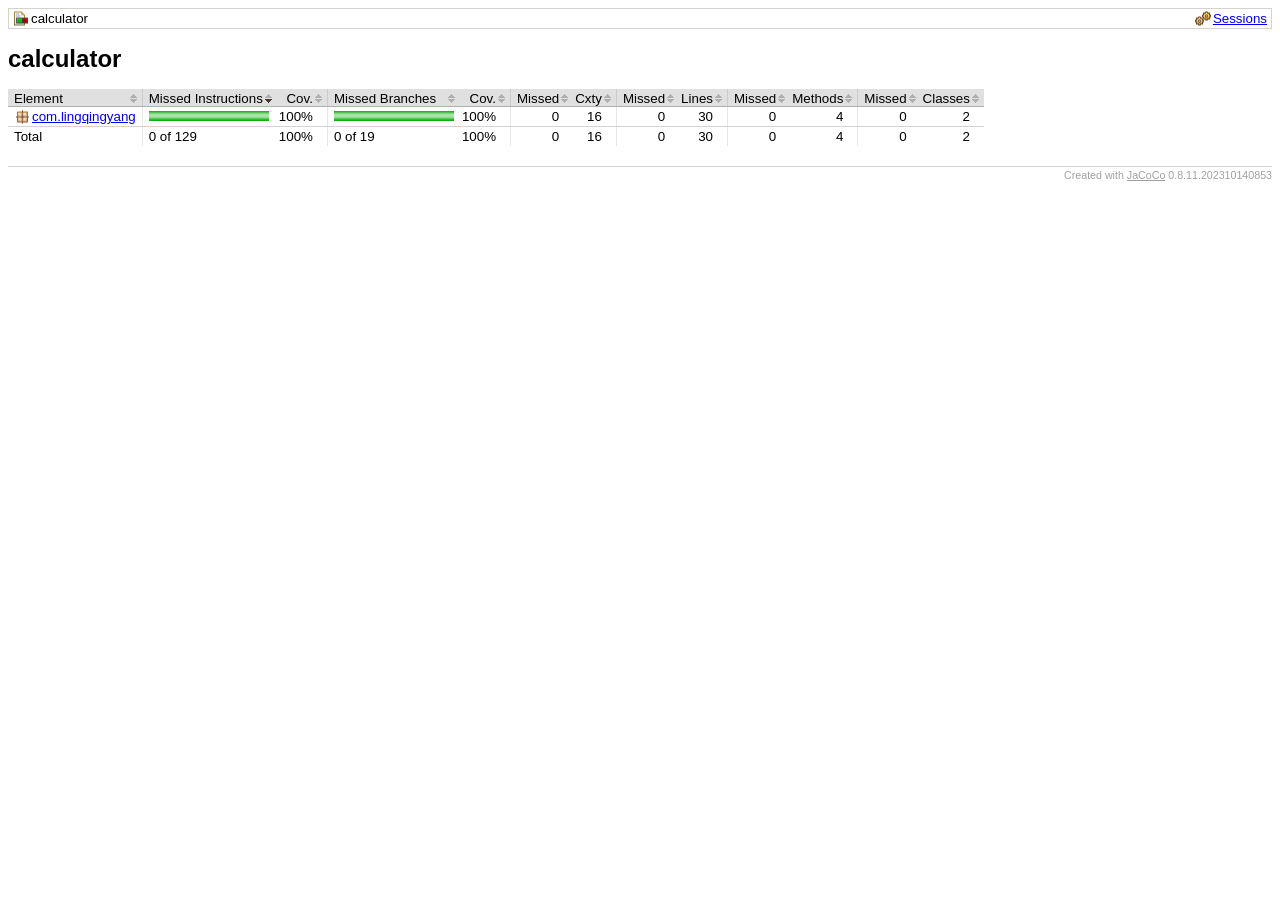
<file: docs/jacoco/index.html>
<?xml version="1.0" encoding="UTF-8"?><!DOCTYPE html PUBLIC "-//W3C//DTD XHTML 1.0 Strict//EN" "http://www.w3.org/TR/xhtml1/DTD/xhtml1-strict.dtd"><html xmlns="http://www.w3.org/1999/xhtml" lang="zh"><head><meta http-equiv="Content-Type" content="text/html;charset=UTF-8"/><link rel="stylesheet" href="jacoco-resources/report.css" type="text/css"/><link rel="shortcut icon" href="jacoco-resources/report.gif" type="image/gif"/><title>calculator</title><script type="text/javascript" src="jacoco-resources/sort.js"></script></head><body onload="initialSort(['breadcrumb', 'coveragetable'])"><div class="breadcrumb" id="breadcrumb"><span class="info"><a href="jacoco-sessions.html" class="el_session">Sessions</a></span><span class="el_report">calculator</span></div><h1>calculator</h1><table class="coverage" cellspacing="0" id="coveragetable"><thead><tr><td class="sortable" id="a" onclick="toggleSort(this)">Element</td><td class="down sortable bar" id="b" onclick="toggleSort(this)">Missed Instructions</td><td class="sortable ctr2" id="c" onclick="toggleSort(this)">Cov.</td><td class="sortable bar" id="d" onclick="toggleSort(this)">Missed Branches</td><td class="sortable ctr2" id="e" onclick="toggleSort(this)">Cov.</td><td class="sortable ctr1" id="f" onclick="toggleSort(this)">Missed</td><td class="sortable ctr2" id="g" onclick="toggleSort(this)">Cxty</td><td class="sortable ctr1" id="h" onclick="toggleSort(this)">Missed</td><td class="sortable ctr2" id="i" onclick="toggleSort(this)">Lines</td><td class="sortable ctr1" id="j" onclick="toggleSort(this)">Missed</td><td class="sortable ctr2" id="k" onclick="toggleSort(this)">Methods</td><td class="sortable ctr1" id="l" onclick="toggleSort(this)">Missed</td><td class="sortable ctr2" id="m" onclick="toggleSort(this)">Classes</td></tr></thead><tfoot><tr><td>Total</td><td class="bar">0 of 129</td><td class="ctr2">100%</td><td class="bar">0 of 19</td><td class="ctr2">100%</td><td class="ctr1">0</td><td class="ctr2">16</td><td class="ctr1">0</td><td class="ctr2">30</td><td class="ctr1">0</td><td class="ctr2">4</td><td class="ctr1">0</td><td class="ctr2">2</td></tr></tfoot><tbody><tr><td id="a0"><a href="com.lingqingyang/index.html" class="el_package">com.lingqingyang</a></td><td class="bar" id="b0"><img src="jacoco-resources/greenbar.gif" width="120" height="10" title="129" alt="129"/></td><td class="ctr2" id="c0">100%</td><td class="bar" id="d0"><img src="jacoco-resources/greenbar.gif" width="120" height="10" title="19" alt="19"/></td><td class="ctr2" id="e0">100%</td><td class="ctr1" id="f0">0</td><td class="ctr2" id="g0">16</td><td class="ctr1" id="h0">0</td><td class="ctr2" id="i0">30</td><td class="ctr1" id="j0">0</td><td class="ctr2" id="k0">4</td><td class="ctr1" id="l0">0</td><td class="ctr2" id="m0">2</td></tr></tbody></table><div class="footer"><span class="right">Created with <a href="http://www.jacoco.org/jacoco">JaCoCo</a> 0.8.11.202310140853</span></div></body></html>
</file>
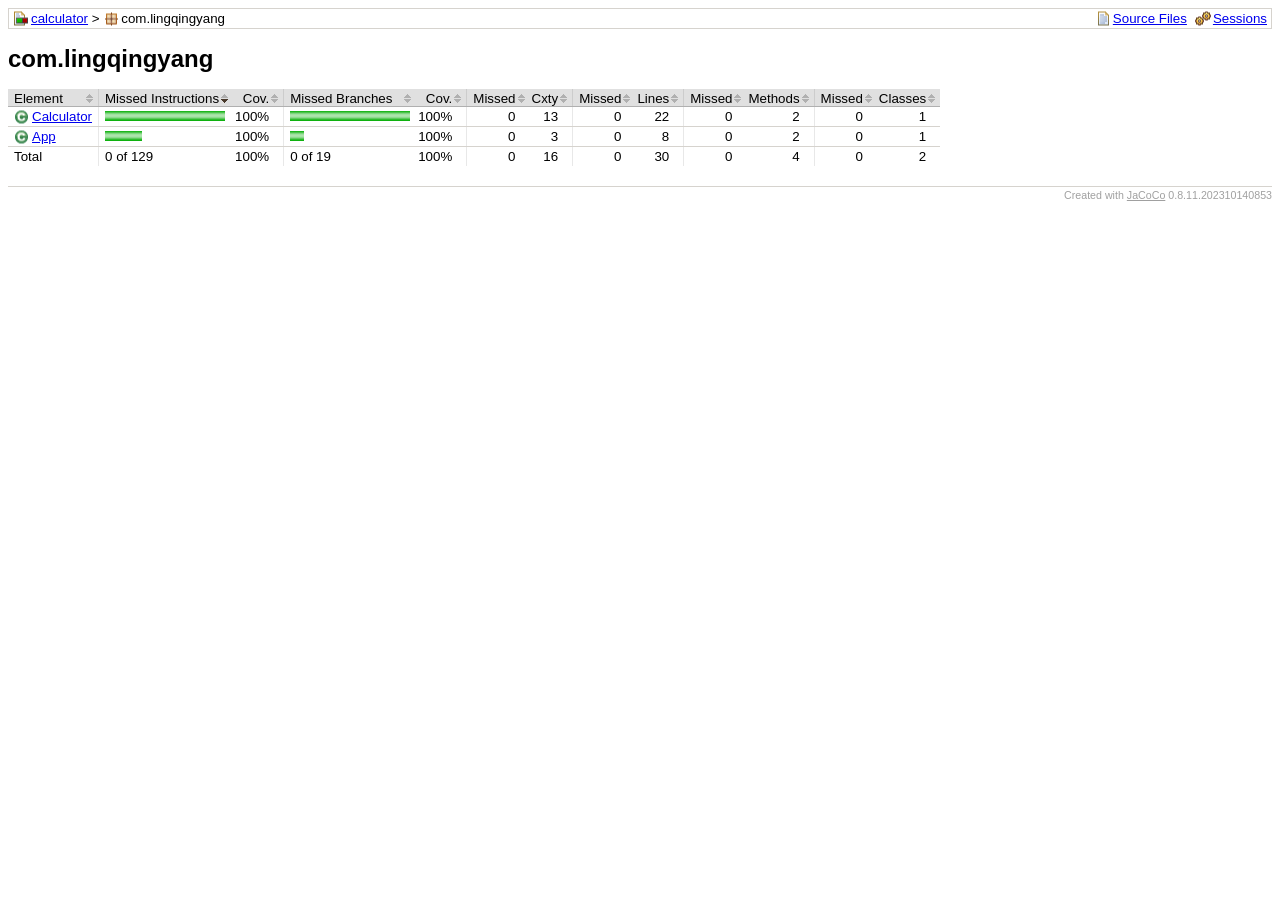
<file: docs/jacoco/com.lingqingyang/index.html>
<?xml version="1.0" encoding="UTF-8"?><!DOCTYPE html PUBLIC "-//W3C//DTD XHTML 1.0 Strict//EN" "http://www.w3.org/TR/xhtml1/DTD/xhtml1-strict.dtd"><html xmlns="http://www.w3.org/1999/xhtml" lang="zh"><head><meta http-equiv="Content-Type" content="text/html;charset=UTF-8"/><link rel="stylesheet" href="../jacoco-resources/report.css" type="text/css"/><link rel="shortcut icon" href="../jacoco-resources/report.gif" type="image/gif"/><title>com.lingqingyang</title><script type="text/javascript" src="../jacoco-resources/sort.js"></script></head><body onload="initialSort(['breadcrumb', 'coveragetable'])"><div class="breadcrumb" id="breadcrumb"><span class="info"><a href="index.source.html" class="el_source">Source Files</a><a href="../jacoco-sessions.html" class="el_session">Sessions</a></span><a href="../index.html" class="el_report">calculator</a> &gt; <span class="el_package">com.lingqingyang</span></div><h1>com.lingqingyang</h1><table class="coverage" cellspacing="0" id="coveragetable"><thead><tr><td class="sortable" id="a" onclick="toggleSort(this)">Element</td><td class="down sortable bar" id="b" onclick="toggleSort(this)">Missed Instructions</td><td class="sortable ctr2" id="c" onclick="toggleSort(this)">Cov.</td><td class="sortable bar" id="d" onclick="toggleSort(this)">Missed Branches</td><td class="sortable ctr2" id="e" onclick="toggleSort(this)">Cov.</td><td class="sortable ctr1" id="f" onclick="toggleSort(this)">Missed</td><td class="sortable ctr2" id="g" onclick="toggleSort(this)">Cxty</td><td class="sortable ctr1" id="h" onclick="toggleSort(this)">Missed</td><td class="sortable ctr2" id="i" onclick="toggleSort(this)">Lines</td><td class="sortable ctr1" id="j" onclick="toggleSort(this)">Missed</td><td class="sortable ctr2" id="k" onclick="toggleSort(this)">Methods</td><td class="sortable ctr1" id="l" onclick="toggleSort(this)">Missed</td><td class="sortable ctr2" id="m" onclick="toggleSort(this)">Classes</td></tr></thead><tfoot><tr><td>Total</td><td class="bar">0 of 129</td><td class="ctr2">100%</td><td class="bar">0 of 19</td><td class="ctr2">100%</td><td class="ctr1">0</td><td class="ctr2">16</td><td class="ctr1">0</td><td class="ctr2">30</td><td class="ctr1">0</td><td class="ctr2">4</td><td class="ctr1">0</td><td class="ctr2">2</td></tr></tfoot><tbody><tr><td id="a1"><a href="Calculator.html" class="el_class">Calculator</a></td><td class="bar" id="b0"><img src="../jacoco-resources/greenbar.gif" width="120" height="10" title="98" alt="98"/></td><td class="ctr2" id="c0">100%</td><td class="bar" id="d0"><img src="../jacoco-resources/greenbar.gif" width="120" height="10" title="17" alt="17"/></td><td class="ctr2" id="e0">100%</td><td class="ctr1" id="f0">0</td><td class="ctr2" id="g0">13</td><td class="ctr1" id="h0">0</td><td class="ctr2" id="i0">22</td><td class="ctr1" id="j0">0</td><td class="ctr2" id="k0">2</td><td class="ctr1" id="l0">0</td><td class="ctr2" id="m0">1</td></tr><tr><td id="a0"><a href="App.html" class="el_class">App</a></td><td class="bar" id="b1"><img src="../jacoco-resources/greenbar.gif" width="37" height="10" title="31" alt="31"/></td><td class="ctr2" id="c1">100%</td><td class="bar" id="d1"><img src="../jacoco-resources/greenbar.gif" width="14" height="10" title="2" alt="2"/></td><td class="ctr2" id="e1">100%</td><td class="ctr1" id="f1">0</td><td class="ctr2" id="g1">3</td><td class="ctr1" id="h1">0</td><td class="ctr2" id="i1">8</td><td class="ctr1" id="j1">0</td><td class="ctr2" id="k1">2</td><td class="ctr1" id="l1">0</td><td class="ctr2" id="m1">1</td></tr></tbody></table><div class="footer"><span class="right">Created with <a href="http://www.jacoco.org/jacoco">JaCoCo</a> 0.8.11.202310140853</span></div></body></html>
</file>
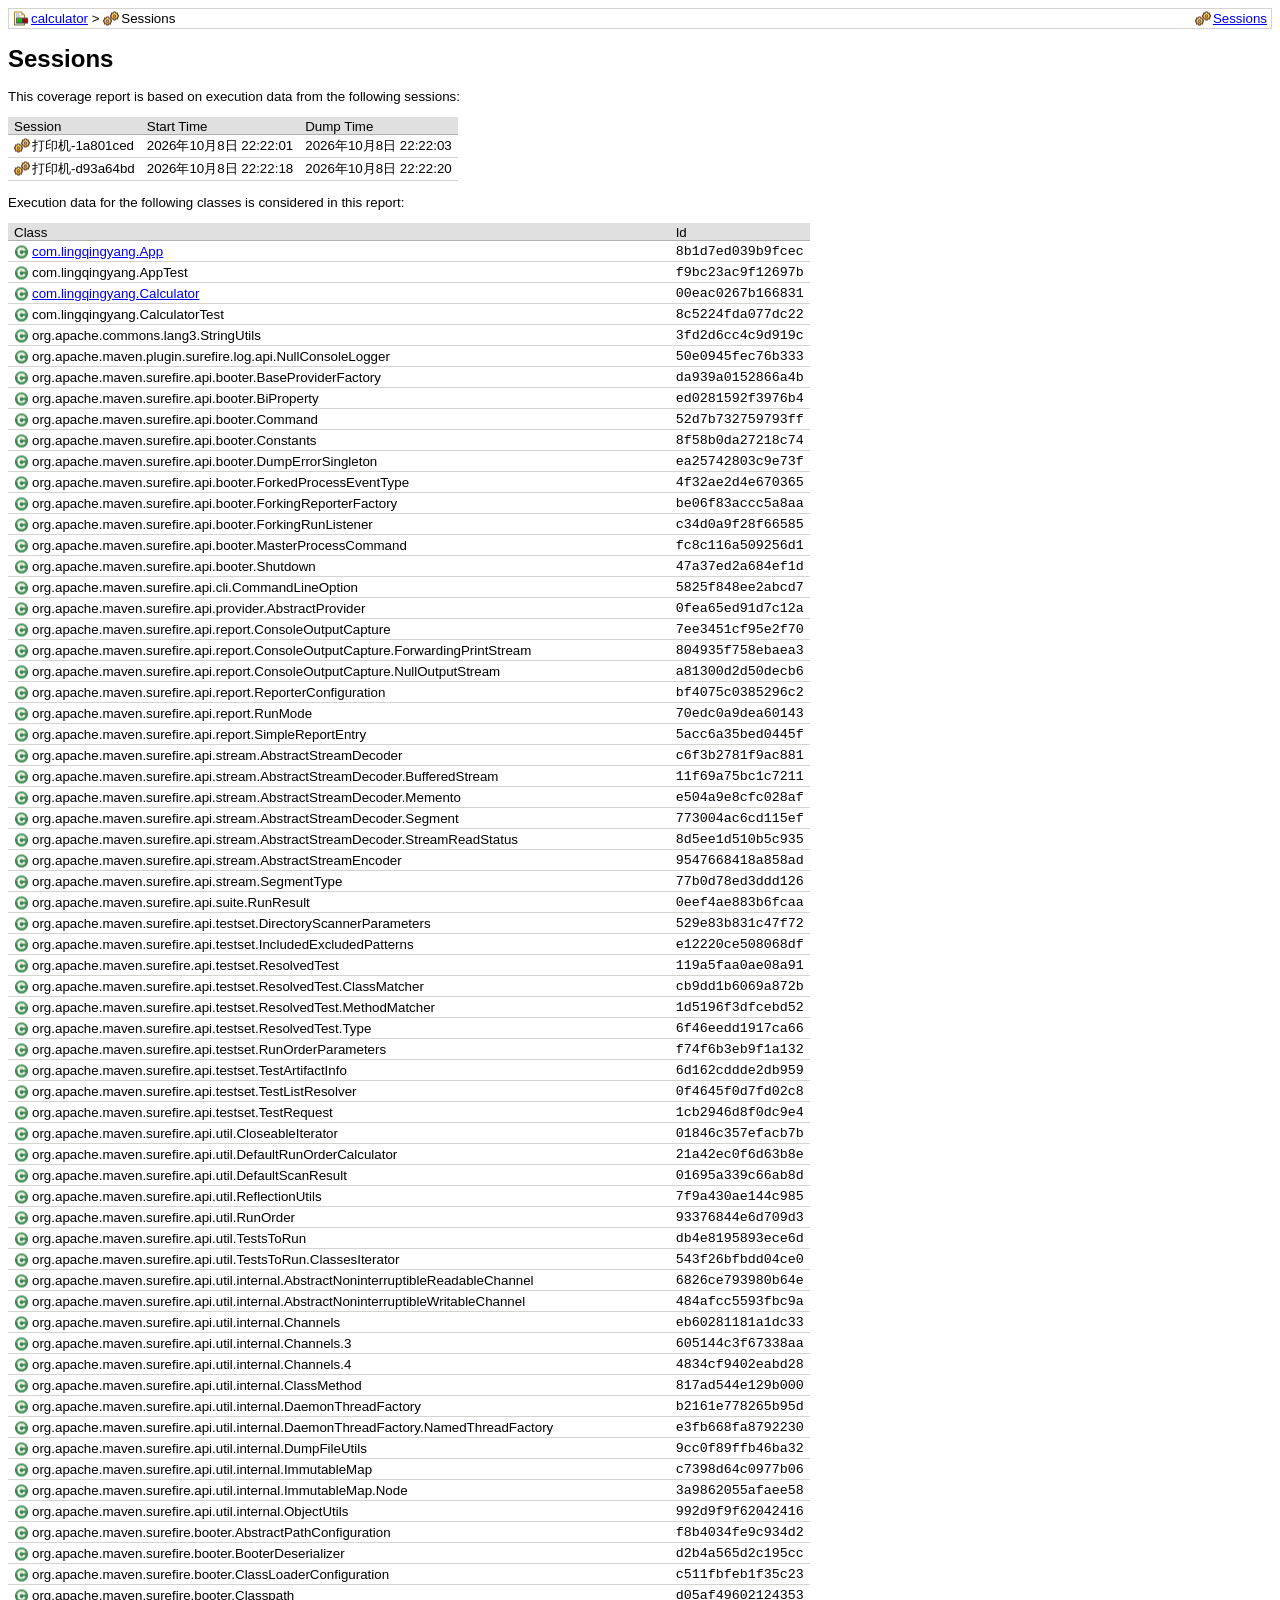
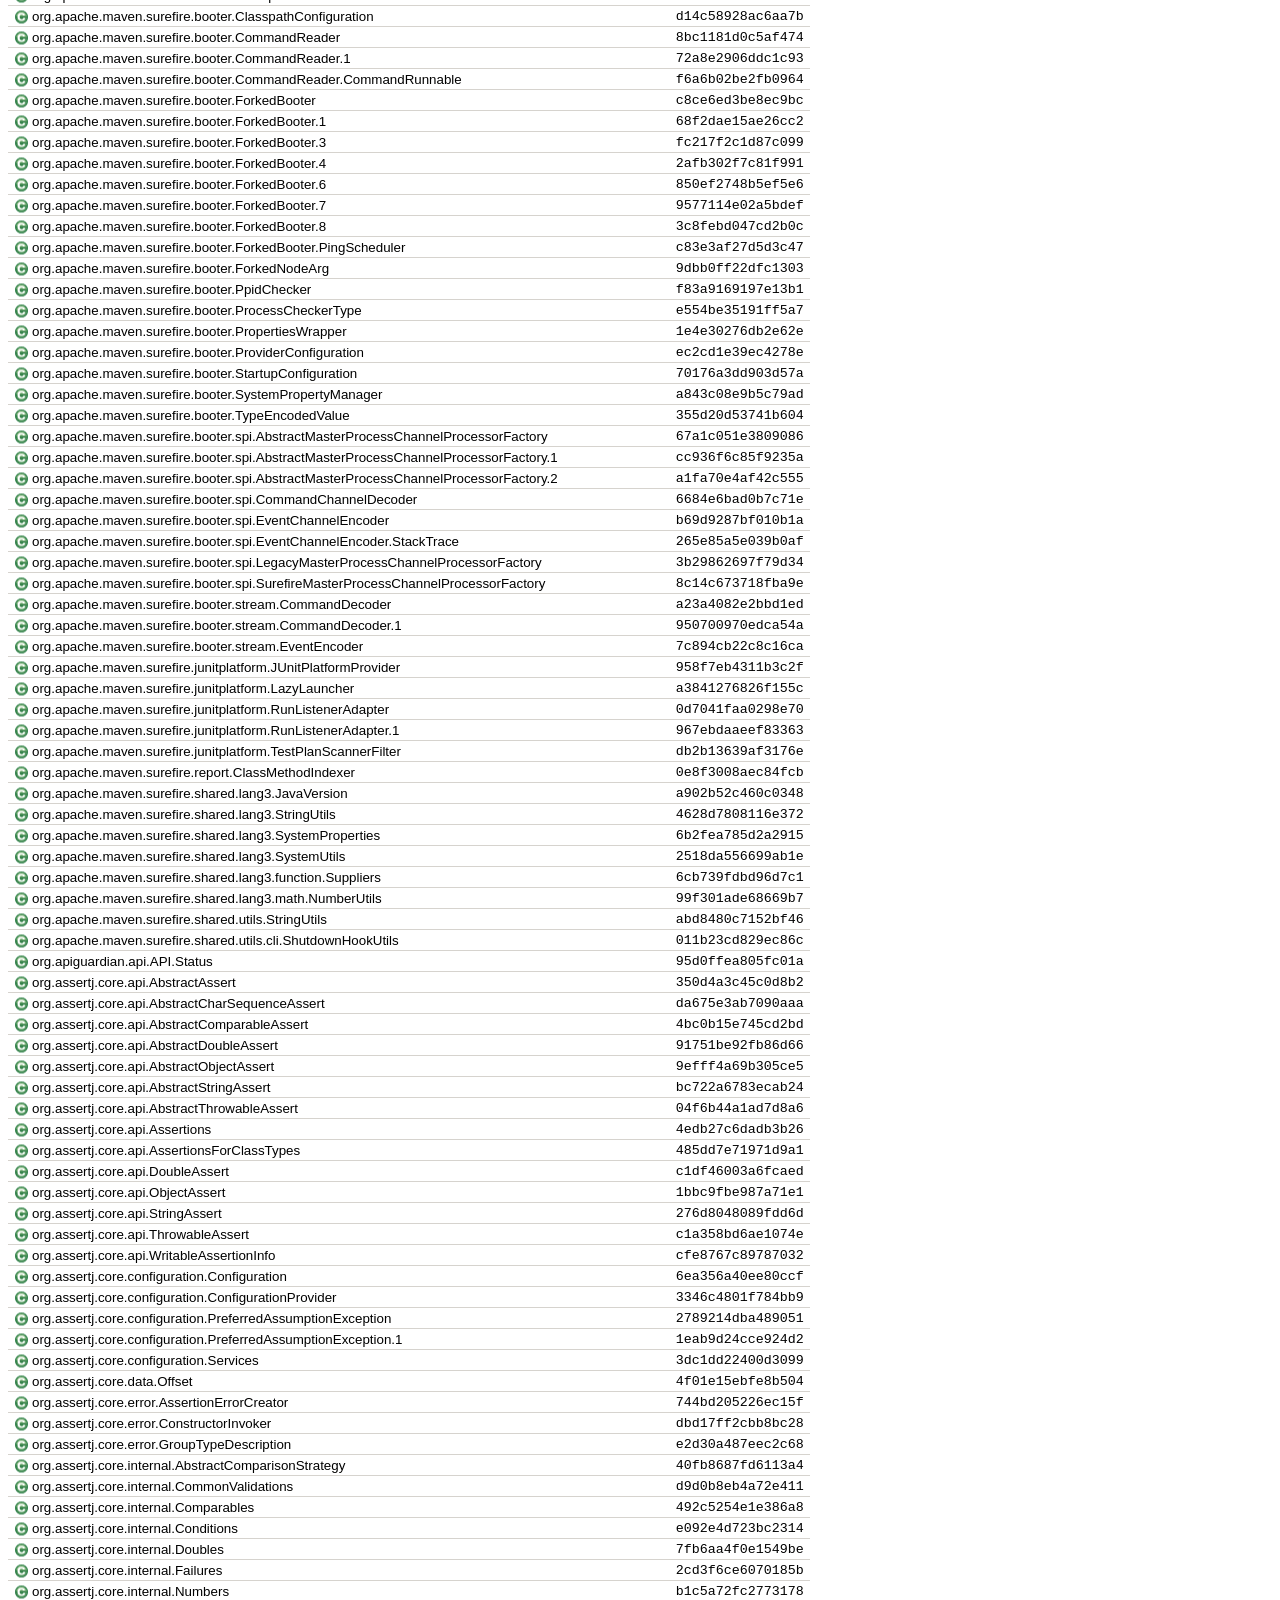
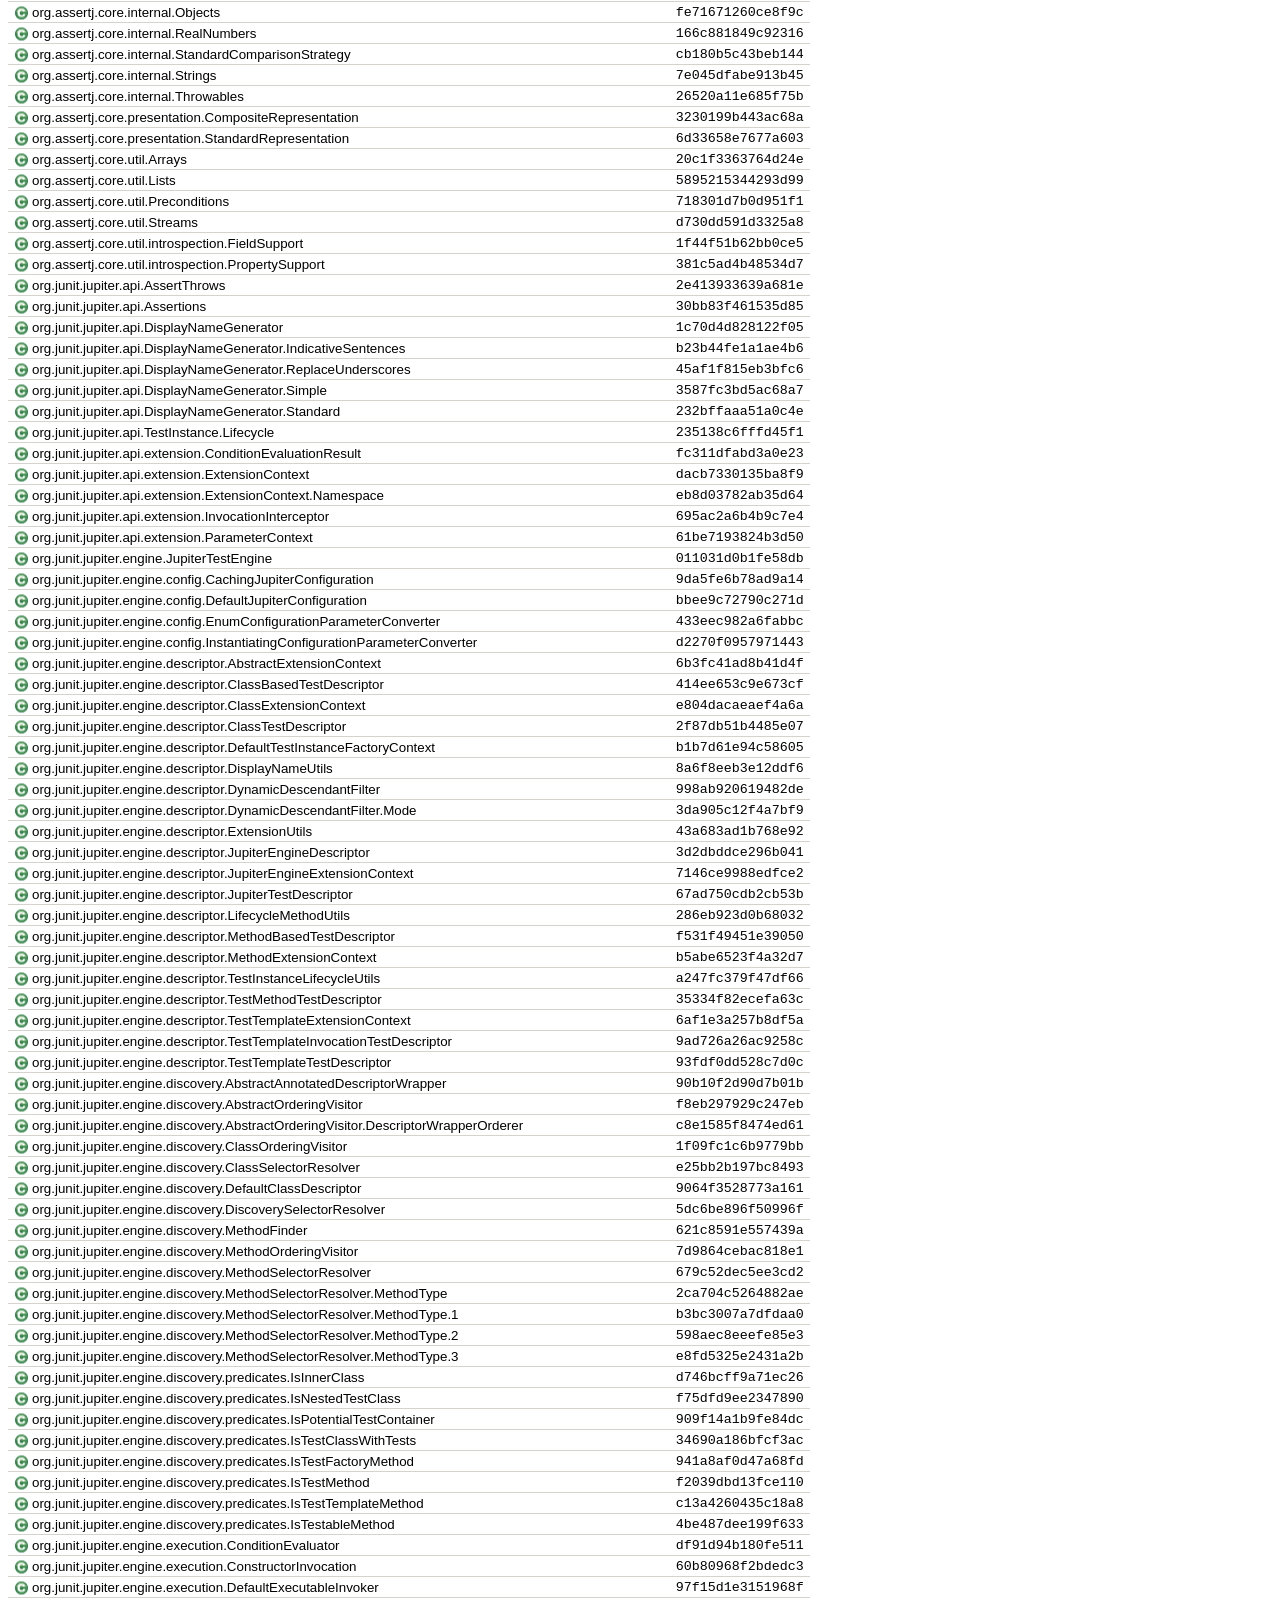
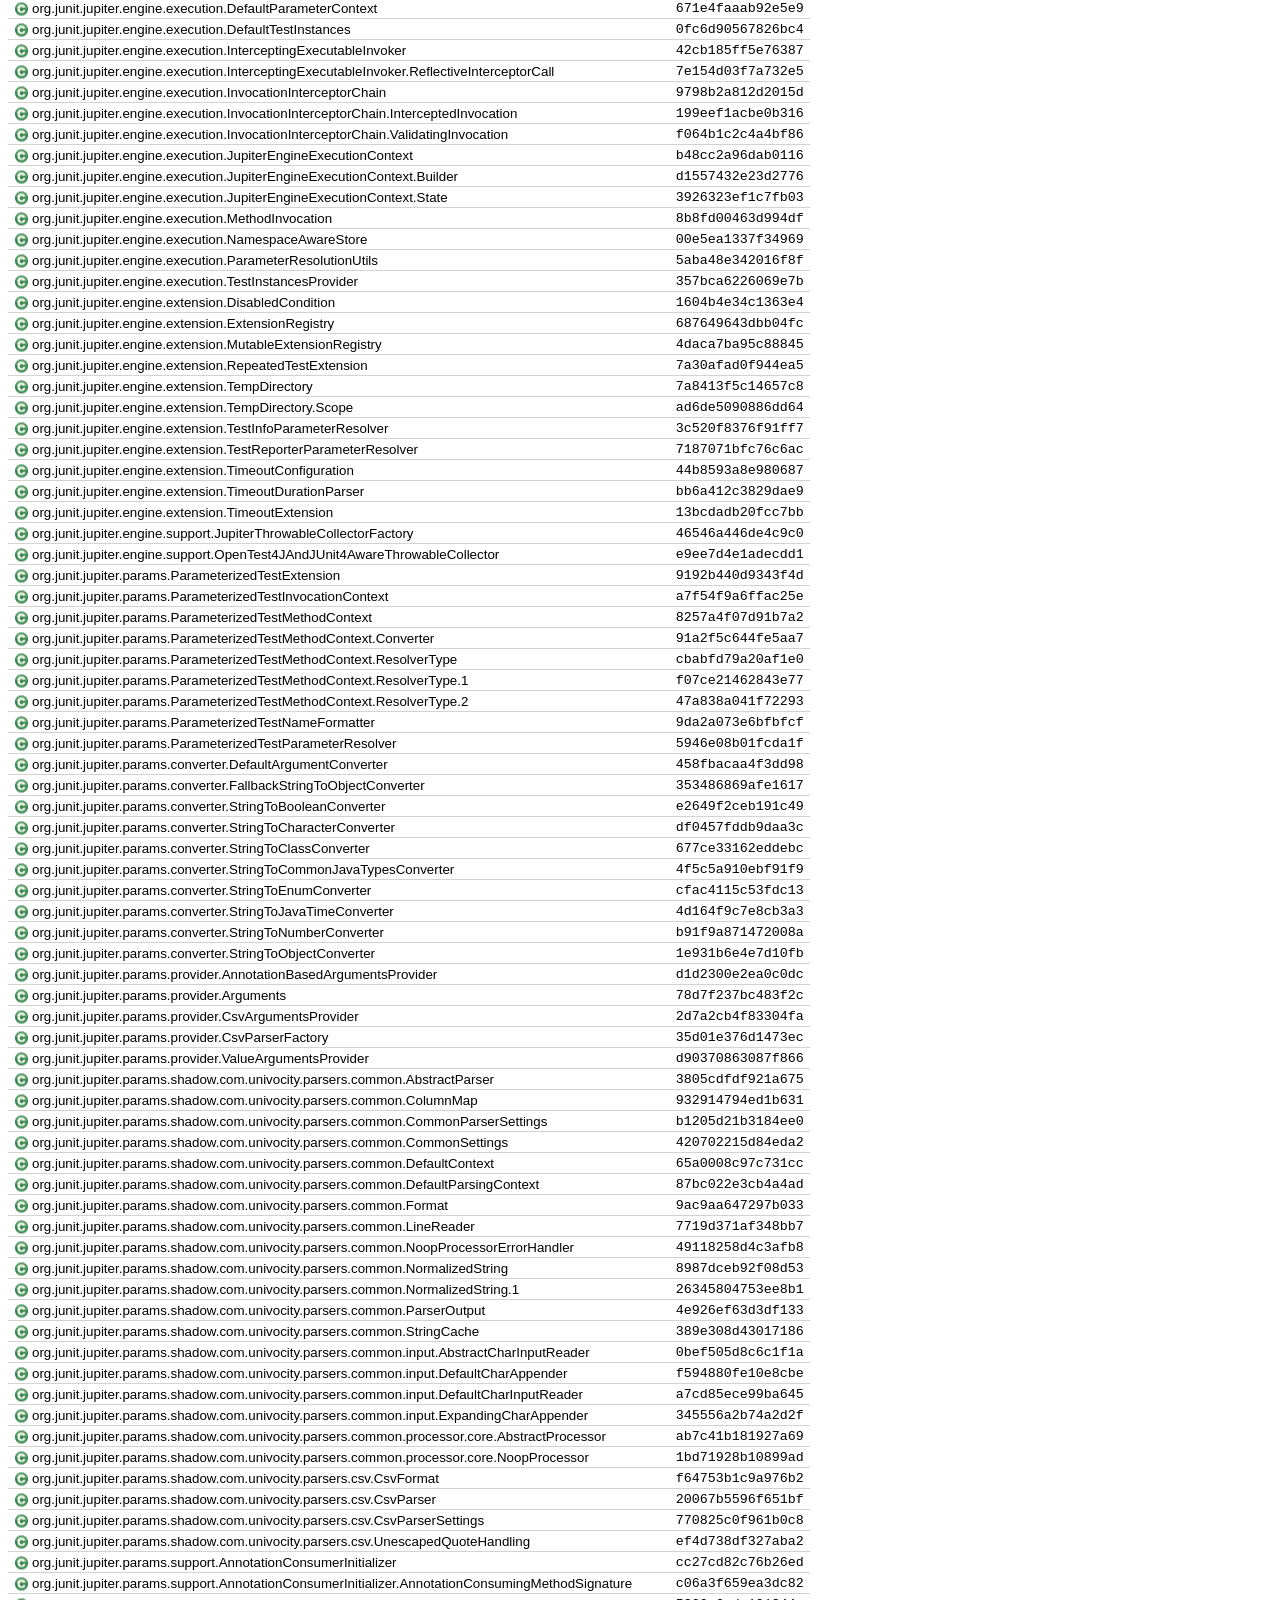
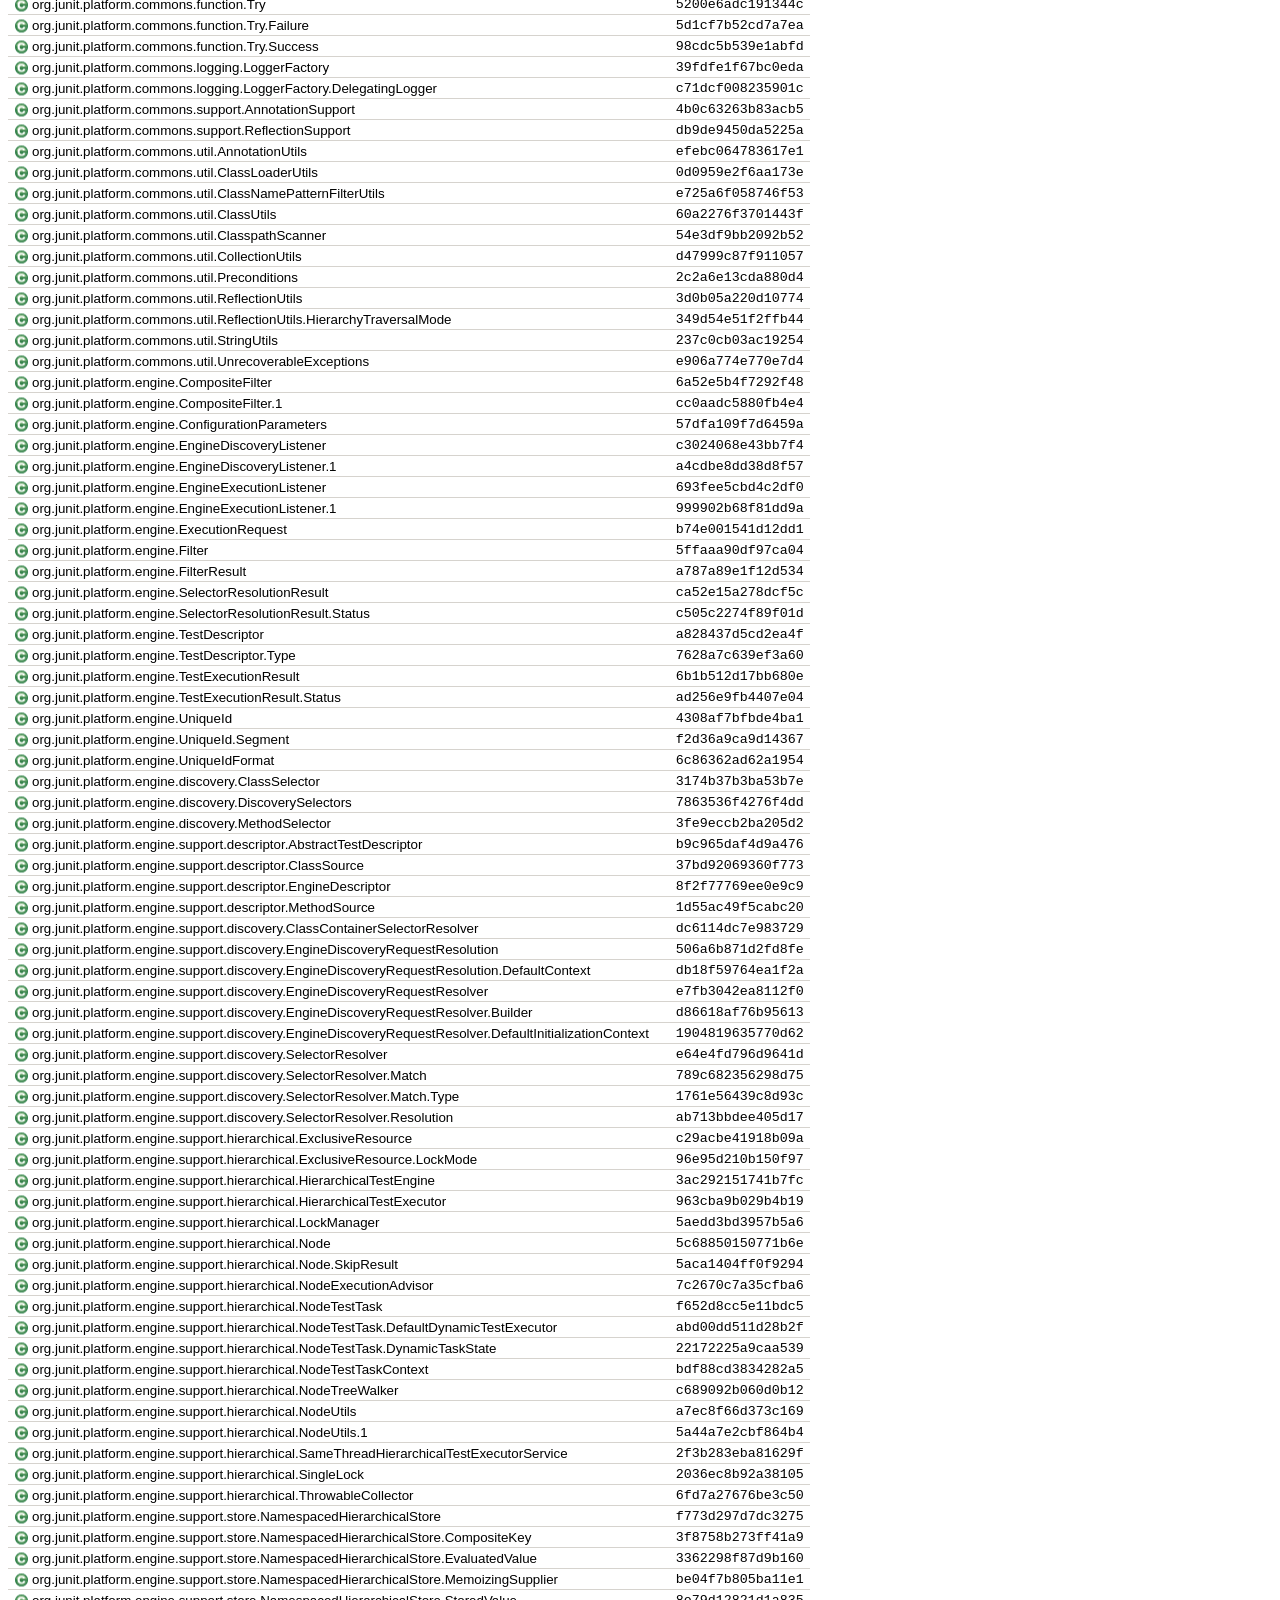
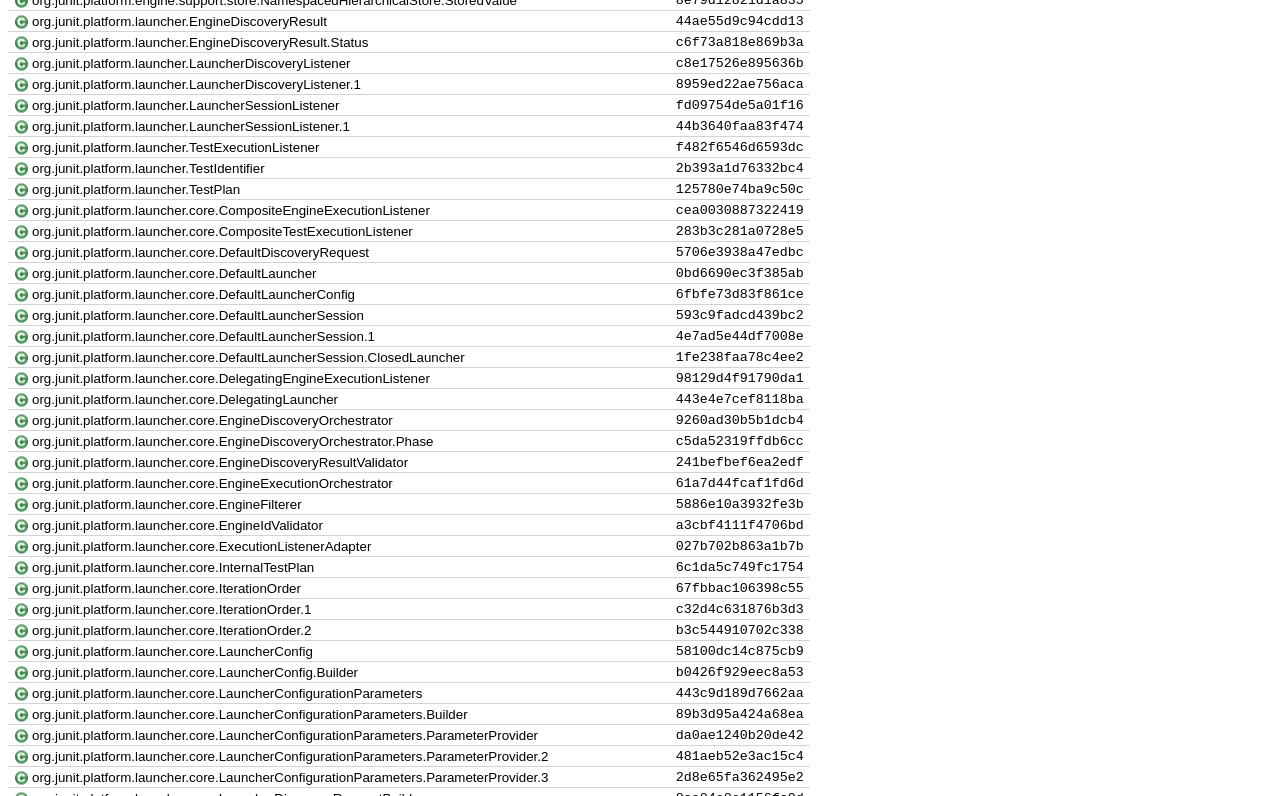
<file: docs/jacoco/jacoco-sessions.html>
<?xml version="1.0" encoding="UTF-8"?><!DOCTYPE html PUBLIC "-//W3C//DTD XHTML 1.0 Strict//EN" "http://www.w3.org/TR/xhtml1/DTD/xhtml1-strict.dtd"><html xmlns="http://www.w3.org/1999/xhtml" lang="zh"><head><meta http-equiv="Content-Type" content="text/html;charset=UTF-8"/><link rel="stylesheet" href="jacoco-resources/report.css" type="text/css"/><link rel="shortcut icon" href="jacoco-resources/report.gif" type="image/gif"/><title>Sessions</title></head><body><div class="breadcrumb" id="breadcrumb"><span class="info"><a href="jacoco-sessions.html" class="el_session">Sessions</a></span><a href="index.html" class="el_report">calculator</a> &gt; <span class="el_session">Sessions</span></div><h1>Sessions</h1><p>This coverage report is based on execution data from the following sessions:</p><table class="coverage" cellspacing="0"><thead><tr><td>Session</td><td>Start Time</td><td>Dump Time</td></tr></thead><tbody><tr><td><span class="el_session">打印机-1a801ced</span></td><td>2026年10月8日 22:22:01</td><td>2026年10月8日 22:22:03</td></tr><tr><td><span class="el_session">打印机-d93a64bd</span></td><td>2026年10月8日 22:22:18</td><td>2026年10月8日 22:22:20</td></tr></tbody></table><p>Execution data for the following classes is considered in this report:</p><table class="coverage" cellspacing="0"><thead><tr><td>Class</td><td>Id</td></tr></thead><tbody><tr><td><a href="com.lingqingyang/App.html" class="el_class">com.lingqingyang.App</a></td><td><code>8b1d7ed039b9fcec</code></td></tr><tr><td><span class="el_class">com.lingqingyang.AppTest</span></td><td><code>f9bc23ac9f12697b</code></td></tr><tr><td><a href="com.lingqingyang/Calculator.html" class="el_class">com.lingqingyang.Calculator</a></td><td><code>00eac0267b166831</code></td></tr><tr><td><span class="el_class">com.lingqingyang.CalculatorTest</span></td><td><code>8c5224fda077dc22</code></td></tr><tr><td><span class="el_class">org.apache.commons.lang3.StringUtils</span></td><td><code>3fd2d6cc4c9d919c</code></td></tr><tr><td><span class="el_class">org.apache.maven.plugin.surefire.log.api.NullConsoleLogger</span></td><td><code>50e0945fec76b333</code></td></tr><tr><td><span class="el_class">org.apache.maven.surefire.api.booter.BaseProviderFactory</span></td><td><code>da939a0152866a4b</code></td></tr><tr><td><span class="el_class">org.apache.maven.surefire.api.booter.BiProperty</span></td><td><code>ed0281592f3976b4</code></td></tr><tr><td><span class="el_class">org.apache.maven.surefire.api.booter.Command</span></td><td><code>52d7b732759793ff</code></td></tr><tr><td><span class="el_class">org.apache.maven.surefire.api.booter.Constants</span></td><td><code>8f58b0da27218c74</code></td></tr><tr><td><span class="el_class">org.apache.maven.surefire.api.booter.DumpErrorSingleton</span></td><td><code>ea25742803c9e73f</code></td></tr><tr><td><span class="el_class">org.apache.maven.surefire.api.booter.ForkedProcessEventType</span></td><td><code>4f32ae2d4e670365</code></td></tr><tr><td><span class="el_class">org.apache.maven.surefire.api.booter.ForkingReporterFactory</span></td><td><code>be06f83accc5a8aa</code></td></tr><tr><td><span class="el_class">org.apache.maven.surefire.api.booter.ForkingRunListener</span></td><td><code>c34d0a9f28f66585</code></td></tr><tr><td><span class="el_class">org.apache.maven.surefire.api.booter.MasterProcessCommand</span></td><td><code>fc8c116a509256d1</code></td></tr><tr><td><span class="el_class">org.apache.maven.surefire.api.booter.Shutdown</span></td><td><code>47a37ed2a684ef1d</code></td></tr><tr><td><span class="el_class">org.apache.maven.surefire.api.cli.CommandLineOption</span></td><td><code>5825f848ee2abcd7</code></td></tr><tr><td><span class="el_class">org.apache.maven.surefire.api.provider.AbstractProvider</span></td><td><code>0fea65ed91d7c12a</code></td></tr><tr><td><span class="el_class">org.apache.maven.surefire.api.report.ConsoleOutputCapture</span></td><td><code>7ee3451cf95e2f70</code></td></tr><tr><td><span class="el_class">org.apache.maven.surefire.api.report.ConsoleOutputCapture.ForwardingPrintStream</span></td><td><code>804935f758ebaea3</code></td></tr><tr><td><span class="el_class">org.apache.maven.surefire.api.report.ConsoleOutputCapture.NullOutputStream</span></td><td><code>a81300d2d50decb6</code></td></tr><tr><td><span class="el_class">org.apache.maven.surefire.api.report.ReporterConfiguration</span></td><td><code>bf4075c0385296c2</code></td></tr><tr><td><span class="el_class">org.apache.maven.surefire.api.report.RunMode</span></td><td><code>70edc0a9dea60143</code></td></tr><tr><td><span class="el_class">org.apache.maven.surefire.api.report.SimpleReportEntry</span></td><td><code>5acc6a35bed0445f</code></td></tr><tr><td><span class="el_class">org.apache.maven.surefire.api.stream.AbstractStreamDecoder</span></td><td><code>c6f3b2781f9ac881</code></td></tr><tr><td><span class="el_class">org.apache.maven.surefire.api.stream.AbstractStreamDecoder.BufferedStream</span></td><td><code>11f69a75bc1c7211</code></td></tr><tr><td><span class="el_class">org.apache.maven.surefire.api.stream.AbstractStreamDecoder.Memento</span></td><td><code>e504a9e8cfc028af</code></td></tr><tr><td><span class="el_class">org.apache.maven.surefire.api.stream.AbstractStreamDecoder.Segment</span></td><td><code>773004ac6cd115ef</code></td></tr><tr><td><span class="el_class">org.apache.maven.surefire.api.stream.AbstractStreamDecoder.StreamReadStatus</span></td><td><code>8d5ee1d510b5c935</code></td></tr><tr><td><span class="el_class">org.apache.maven.surefire.api.stream.AbstractStreamEncoder</span></td><td><code>9547668418a858ad</code></td></tr><tr><td><span class="el_class">org.apache.maven.surefire.api.stream.SegmentType</span></td><td><code>77b0d78ed3ddd126</code></td></tr><tr><td><span class="el_class">org.apache.maven.surefire.api.suite.RunResult</span></td><td><code>0eef4ae883b6fcaa</code></td></tr><tr><td><span class="el_class">org.apache.maven.surefire.api.testset.DirectoryScannerParameters</span></td><td><code>529e83b831c47f72</code></td></tr><tr><td><span class="el_class">org.apache.maven.surefire.api.testset.IncludedExcludedPatterns</span></td><td><code>e12220ce508068df</code></td></tr><tr><td><span class="el_class">org.apache.maven.surefire.api.testset.ResolvedTest</span></td><td><code>119a5faa0ae08a91</code></td></tr><tr><td><span class="el_class">org.apache.maven.surefire.api.testset.ResolvedTest.ClassMatcher</span></td><td><code>cb9dd1b6069a872b</code></td></tr><tr><td><span class="el_class">org.apache.maven.surefire.api.testset.ResolvedTest.MethodMatcher</span></td><td><code>1d5196f3dfcebd52</code></td></tr><tr><td><span class="el_class">org.apache.maven.surefire.api.testset.ResolvedTest.Type</span></td><td><code>6f46eedd1917ca66</code></td></tr><tr><td><span class="el_class">org.apache.maven.surefire.api.testset.RunOrderParameters</span></td><td><code>f74f6b3eb9f1a132</code></td></tr><tr><td><span class="el_class">org.apache.maven.surefire.api.testset.TestArtifactInfo</span></td><td><code>6d162cddde2db959</code></td></tr><tr><td><span class="el_class">org.apache.maven.surefire.api.testset.TestListResolver</span></td><td><code>0f4645f0d7fd02c8</code></td></tr><tr><td><span class="el_class">org.apache.maven.surefire.api.testset.TestRequest</span></td><td><code>1cb2946d8f0dc9e4</code></td></tr><tr><td><span class="el_class">org.apache.maven.surefire.api.util.CloseableIterator</span></td><td><code>01846c357efacb7b</code></td></tr><tr><td><span class="el_class">org.apache.maven.surefire.api.util.DefaultRunOrderCalculator</span></td><td><code>21a42ec0f6d63b8e</code></td></tr><tr><td><span class="el_class">org.apache.maven.surefire.api.util.DefaultScanResult</span></td><td><code>01695a339c66ab8d</code></td></tr><tr><td><span class="el_class">org.apache.maven.surefire.api.util.ReflectionUtils</span></td><td><code>7f9a430ae144c985</code></td></tr><tr><td><span class="el_class">org.apache.maven.surefire.api.util.RunOrder</span></td><td><code>93376844e6d709d3</code></td></tr><tr><td><span class="el_class">org.apache.maven.surefire.api.util.TestsToRun</span></td><td><code>db4e8195893ece6d</code></td></tr><tr><td><span class="el_class">org.apache.maven.surefire.api.util.TestsToRun.ClassesIterator</span></td><td><code>543f26bfbdd04ce0</code></td></tr><tr><td><span class="el_class">org.apache.maven.surefire.api.util.internal.AbstractNoninterruptibleReadableChannel</span></td><td><code>6826ce793980b64e</code></td></tr><tr><td><span class="el_class">org.apache.maven.surefire.api.util.internal.AbstractNoninterruptibleWritableChannel</span></td><td><code>484afcc5593fbc9a</code></td></tr><tr><td><span class="el_class">org.apache.maven.surefire.api.util.internal.Channels</span></td><td><code>eb60281181a1dc33</code></td></tr><tr><td><span class="el_class">org.apache.maven.surefire.api.util.internal.Channels.3</span></td><td><code>605144c3f67338aa</code></td></tr><tr><td><span class="el_class">org.apache.maven.surefire.api.util.internal.Channels.4</span></td><td><code>4834cf9402eabd28</code></td></tr><tr><td><span class="el_class">org.apache.maven.surefire.api.util.internal.ClassMethod</span></td><td><code>817ad544e129b000</code></td></tr><tr><td><span class="el_class">org.apache.maven.surefire.api.util.internal.DaemonThreadFactory</span></td><td><code>b2161e778265b95d</code></td></tr><tr><td><span class="el_class">org.apache.maven.surefire.api.util.internal.DaemonThreadFactory.NamedThreadFactory</span></td><td><code>e3fb668fa8792230</code></td></tr><tr><td><span class="el_class">org.apache.maven.surefire.api.util.internal.DumpFileUtils</span></td><td><code>9cc0f89ffb46ba32</code></td></tr><tr><td><span class="el_class">org.apache.maven.surefire.api.util.internal.ImmutableMap</span></td><td><code>c7398d64c0977b06</code></td></tr><tr><td><span class="el_class">org.apache.maven.surefire.api.util.internal.ImmutableMap.Node</span></td><td><code>3a9862055afaee58</code></td></tr><tr><td><span class="el_class">org.apache.maven.surefire.api.util.internal.ObjectUtils</span></td><td><code>992d9f9f62042416</code></td></tr><tr><td><span class="el_class">org.apache.maven.surefire.booter.AbstractPathConfiguration</span></td><td><code>f8b4034fe9c934d2</code></td></tr><tr><td><span class="el_class">org.apache.maven.surefire.booter.BooterDeserializer</span></td><td><code>d2b4a565d2c195cc</code></td></tr><tr><td><span class="el_class">org.apache.maven.surefire.booter.ClassLoaderConfiguration</span></td><td><code>c511fbfeb1f35c23</code></td></tr><tr><td><span class="el_class">org.apache.maven.surefire.booter.Classpath</span></td><td><code>d05af49602124353</code></td></tr><tr><td><span class="el_class">org.apache.maven.surefire.booter.ClasspathConfiguration</span></td><td><code>d14c58928ac6aa7b</code></td></tr><tr><td><span class="el_class">org.apache.maven.surefire.booter.CommandReader</span></td><td><code>8bc1181d0c5af474</code></td></tr><tr><td><span class="el_class">org.apache.maven.surefire.booter.CommandReader.1</span></td><td><code>72a8e2906ddc1c93</code></td></tr><tr><td><span class="el_class">org.apache.maven.surefire.booter.CommandReader.CommandRunnable</span></td><td><code>f6a6b02be2fb0964</code></td></tr><tr><td><span class="el_class">org.apache.maven.surefire.booter.ForkedBooter</span></td><td><code>c8ce6ed3be8ec9bc</code></td></tr><tr><td><span class="el_class">org.apache.maven.surefire.booter.ForkedBooter.1</span></td><td><code>68f2dae15ae26cc2</code></td></tr><tr><td><span class="el_class">org.apache.maven.surefire.booter.ForkedBooter.3</span></td><td><code>fc217f2c1d87c099</code></td></tr><tr><td><span class="el_class">org.apache.maven.surefire.booter.ForkedBooter.4</span></td><td><code>2afb302f7c81f991</code></td></tr><tr><td><span class="el_class">org.apache.maven.surefire.booter.ForkedBooter.6</span></td><td><code>850ef2748b5ef5e6</code></td></tr><tr><td><span class="el_class">org.apache.maven.surefire.booter.ForkedBooter.7</span></td><td><code>9577114e02a5bdef</code></td></tr><tr><td><span class="el_class">org.apache.maven.surefire.booter.ForkedBooter.8</span></td><td><code>3c8febd047cd2b0c</code></td></tr><tr><td><span class="el_class">org.apache.maven.surefire.booter.ForkedBooter.PingScheduler</span></td><td><code>c83e3af27d5d3c47</code></td></tr><tr><td><span class="el_class">org.apache.maven.surefire.booter.ForkedNodeArg</span></td><td><code>9dbb0ff22dfc1303</code></td></tr><tr><td><span class="el_class">org.apache.maven.surefire.booter.PpidChecker</span></td><td><code>f83a9169197e13b1</code></td></tr><tr><td><span class="el_class">org.apache.maven.surefire.booter.ProcessCheckerType</span></td><td><code>e554be35191ff5a7</code></td></tr><tr><td><span class="el_class">org.apache.maven.surefire.booter.PropertiesWrapper</span></td><td><code>1e4e30276db2e62e</code></td></tr><tr><td><span class="el_class">org.apache.maven.surefire.booter.ProviderConfiguration</span></td><td><code>ec2cd1e39ec4278e</code></td></tr><tr><td><span class="el_class">org.apache.maven.surefire.booter.StartupConfiguration</span></td><td><code>70176a3dd903d57a</code></td></tr><tr><td><span class="el_class">org.apache.maven.surefire.booter.SystemPropertyManager</span></td><td><code>a843c08e9b5c79ad</code></td></tr><tr><td><span class="el_class">org.apache.maven.surefire.booter.TypeEncodedValue</span></td><td><code>355d20d53741b604</code></td></tr><tr><td><span class="el_class">org.apache.maven.surefire.booter.spi.AbstractMasterProcessChannelProcessorFactory</span></td><td><code>67a1c051e3809086</code></td></tr><tr><td><span class="el_class">org.apache.maven.surefire.booter.spi.AbstractMasterProcessChannelProcessorFactory.1</span></td><td><code>cc936f6c85f9235a</code></td></tr><tr><td><span class="el_class">org.apache.maven.surefire.booter.spi.AbstractMasterProcessChannelProcessorFactory.2</span></td><td><code>a1fa70e4af42c555</code></td></tr><tr><td><span class="el_class">org.apache.maven.surefire.booter.spi.CommandChannelDecoder</span></td><td><code>6684e6bad0b7c71e</code></td></tr><tr><td><span class="el_class">org.apache.maven.surefire.booter.spi.EventChannelEncoder</span></td><td><code>b69d9287bf010b1a</code></td></tr><tr><td><span class="el_class">org.apache.maven.surefire.booter.spi.EventChannelEncoder.StackTrace</span></td><td><code>265e85a5e039b0af</code></td></tr><tr><td><span class="el_class">org.apache.maven.surefire.booter.spi.LegacyMasterProcessChannelProcessorFactory</span></td><td><code>3b29862697f79d34</code></td></tr><tr><td><span class="el_class">org.apache.maven.surefire.booter.spi.SurefireMasterProcessChannelProcessorFactory</span></td><td><code>8c14c673718fba9e</code></td></tr><tr><td><span class="el_class">org.apache.maven.surefire.booter.stream.CommandDecoder</span></td><td><code>a23a4082e2bbd1ed</code></td></tr><tr><td><span class="el_class">org.apache.maven.surefire.booter.stream.CommandDecoder.1</span></td><td><code>950700970edca54a</code></td></tr><tr><td><span class="el_class">org.apache.maven.surefire.booter.stream.EventEncoder</span></td><td><code>7c894cb22c8c16ca</code></td></tr><tr><td><span class="el_class">org.apache.maven.surefire.junitplatform.JUnitPlatformProvider</span></td><td><code>958f7eb4311b3c2f</code></td></tr><tr><td><span class="el_class">org.apache.maven.surefire.junitplatform.LazyLauncher</span></td><td><code>a3841276826f155c</code></td></tr><tr><td><span class="el_class">org.apache.maven.surefire.junitplatform.RunListenerAdapter</span></td><td><code>0d7041faa0298e70</code></td></tr><tr><td><span class="el_class">org.apache.maven.surefire.junitplatform.RunListenerAdapter.1</span></td><td><code>967ebdaaeef83363</code></td></tr><tr><td><span class="el_class">org.apache.maven.surefire.junitplatform.TestPlanScannerFilter</span></td><td><code>db2b13639af3176e</code></td></tr><tr><td><span class="el_class">org.apache.maven.surefire.report.ClassMethodIndexer</span></td><td><code>0e8f3008aec84fcb</code></td></tr><tr><td><span class="el_class">org.apache.maven.surefire.shared.lang3.JavaVersion</span></td><td><code>a902b52c460c0348</code></td></tr><tr><td><span class="el_class">org.apache.maven.surefire.shared.lang3.StringUtils</span></td><td><code>4628d7808116e372</code></td></tr><tr><td><span class="el_class">org.apache.maven.surefire.shared.lang3.SystemProperties</span></td><td><code>6b2fea785d2a2915</code></td></tr><tr><td><span class="el_class">org.apache.maven.surefire.shared.lang3.SystemUtils</span></td><td><code>2518da556699ab1e</code></td></tr><tr><td><span class="el_class">org.apache.maven.surefire.shared.lang3.function.Suppliers</span></td><td><code>6cb739fdbd96d7c1</code></td></tr><tr><td><span class="el_class">org.apache.maven.surefire.shared.lang3.math.NumberUtils</span></td><td><code>99f301ade68669b7</code></td></tr><tr><td><span class="el_class">org.apache.maven.surefire.shared.utils.StringUtils</span></td><td><code>abd8480c7152bf46</code></td></tr><tr><td><span class="el_class">org.apache.maven.surefire.shared.utils.cli.ShutdownHookUtils</span></td><td><code>011b23cd829ec86c</code></td></tr><tr><td><span class="el_class">org.apiguardian.api.API.Status</span></td><td><code>95d0ffea805fc01a</code></td></tr><tr><td><span class="el_class">org.assertj.core.api.AbstractAssert</span></td><td><code>350d4a3c45c0d8b2</code></td></tr><tr><td><span class="el_class">org.assertj.core.api.AbstractCharSequenceAssert</span></td><td><code>da675e3ab7090aaa</code></td></tr><tr><td><span class="el_class">org.assertj.core.api.AbstractComparableAssert</span></td><td><code>4bc0b15e745cd2bd</code></td></tr><tr><td><span class="el_class">org.assertj.core.api.AbstractDoubleAssert</span></td><td><code>91751be92fb86d66</code></td></tr><tr><td><span class="el_class">org.assertj.core.api.AbstractObjectAssert</span></td><td><code>9efff4a69b305ce5</code></td></tr><tr><td><span class="el_class">org.assertj.core.api.AbstractStringAssert</span></td><td><code>bc722a6783ecab24</code></td></tr><tr><td><span class="el_class">org.assertj.core.api.AbstractThrowableAssert</span></td><td><code>04f6b44a1ad7d8a6</code></td></tr><tr><td><span class="el_class">org.assertj.core.api.Assertions</span></td><td><code>4edb27c6dadb3b26</code></td></tr><tr><td><span class="el_class">org.assertj.core.api.AssertionsForClassTypes</span></td><td><code>485dd7e71971d9a1</code></td></tr><tr><td><span class="el_class">org.assertj.core.api.DoubleAssert</span></td><td><code>c1df46003a6fcaed</code></td></tr><tr><td><span class="el_class">org.assertj.core.api.ObjectAssert</span></td><td><code>1bbc9fbe987a71e1</code></td></tr><tr><td><span class="el_class">org.assertj.core.api.StringAssert</span></td><td><code>276d8048089fdd6d</code></td></tr><tr><td><span class="el_class">org.assertj.core.api.ThrowableAssert</span></td><td><code>c1a358bd6ae1074e</code></td></tr><tr><td><span class="el_class">org.assertj.core.api.WritableAssertionInfo</span></td><td><code>cfe8767c89787032</code></td></tr><tr><td><span class="el_class">org.assertj.core.configuration.Configuration</span></td><td><code>6ea356a40ee80ccf</code></td></tr><tr><td><span class="el_class">org.assertj.core.configuration.ConfigurationProvider</span></td><td><code>3346c4801f784bb9</code></td></tr><tr><td><span class="el_class">org.assertj.core.configuration.PreferredAssumptionException</span></td><td><code>2789214dba489051</code></td></tr><tr><td><span class="el_class">org.assertj.core.configuration.PreferredAssumptionException.1</span></td><td><code>1eab9d24cce924d2</code></td></tr><tr><td><span class="el_class">org.assertj.core.configuration.Services</span></td><td><code>3dc1dd22400d3099</code></td></tr><tr><td><span class="el_class">org.assertj.core.data.Offset</span></td><td><code>4f01e15ebfe8b504</code></td></tr><tr><td><span class="el_class">org.assertj.core.error.AssertionErrorCreator</span></td><td><code>744bd205226ec15f</code></td></tr><tr><td><span class="el_class">org.assertj.core.error.ConstructorInvoker</span></td><td><code>dbd17ff2cbb8bc28</code></td></tr><tr><td><span class="el_class">org.assertj.core.error.GroupTypeDescription</span></td><td><code>e2d30a487eec2c68</code></td></tr><tr><td><span class="el_class">org.assertj.core.internal.AbstractComparisonStrategy</span></td><td><code>40fb8687fd6113a4</code></td></tr><tr><td><span class="el_class">org.assertj.core.internal.CommonValidations</span></td><td><code>d9d0b8eb4a72e411</code></td></tr><tr><td><span class="el_class">org.assertj.core.internal.Comparables</span></td><td><code>492c5254e1e386a8</code></td></tr><tr><td><span class="el_class">org.assertj.core.internal.Conditions</span></td><td><code>e092e4d723bc2314</code></td></tr><tr><td><span class="el_class">org.assertj.core.internal.Doubles</span></td><td><code>7fb6aa4f0e1549be</code></td></tr><tr><td><span class="el_class">org.assertj.core.internal.Failures</span></td><td><code>2cd3f6ce6070185b</code></td></tr><tr><td><span class="el_class">org.assertj.core.internal.Numbers</span></td><td><code>b1c5a72fc2773178</code></td></tr><tr><td><span class="el_class">org.assertj.core.internal.Objects</span></td><td><code>fe71671260ce8f9c</code></td></tr><tr><td><span class="el_class">org.assertj.core.internal.RealNumbers</span></td><td><code>166c881849c92316</code></td></tr><tr><td><span class="el_class">org.assertj.core.internal.StandardComparisonStrategy</span></td><td><code>cb180b5c43beb144</code></td></tr><tr><td><span class="el_class">org.assertj.core.internal.Strings</span></td><td><code>7e045dfabe913b45</code></td></tr><tr><td><span class="el_class">org.assertj.core.internal.Throwables</span></td><td><code>26520a11e685f75b</code></td></tr><tr><td><span class="el_class">org.assertj.core.presentation.CompositeRepresentation</span></td><td><code>3230199b443ac68a</code></td></tr><tr><td><span class="el_class">org.assertj.core.presentation.StandardRepresentation</span></td><td><code>6d33658e7677a603</code></td></tr><tr><td><span class="el_class">org.assertj.core.util.Arrays</span></td><td><code>20c1f3363764d24e</code></td></tr><tr><td><span class="el_class">org.assertj.core.util.Lists</span></td><td><code>5895215344293d99</code></td></tr><tr><td><span class="el_class">org.assertj.core.util.Preconditions</span></td><td><code>718301d7b0d951f1</code></td></tr><tr><td><span class="el_class">org.assertj.core.util.Streams</span></td><td><code>d730dd591d3325a8</code></td></tr><tr><td><span class="el_class">org.assertj.core.util.introspection.FieldSupport</span></td><td><code>1f44f51b62bb0ce5</code></td></tr><tr><td><span class="el_class">org.assertj.core.util.introspection.PropertySupport</span></td><td><code>381c5ad4b48534d7</code></td></tr><tr><td><span class="el_class">org.junit.jupiter.api.AssertThrows</span></td><td><code>2e413933639a681e</code></td></tr><tr><td><span class="el_class">org.junit.jupiter.api.Assertions</span></td><td><code>30bb83f461535d85</code></td></tr><tr><td><span class="el_class">org.junit.jupiter.api.DisplayNameGenerator</span></td><td><code>1c70d4d828122f05</code></td></tr><tr><td><span class="el_class">org.junit.jupiter.api.DisplayNameGenerator.IndicativeSentences</span></td><td><code>b23b44fe1a1ae4b6</code></td></tr><tr><td><span class="el_class">org.junit.jupiter.api.DisplayNameGenerator.ReplaceUnderscores</span></td><td><code>45af1f815eb3bfc6</code></td></tr><tr><td><span class="el_class">org.junit.jupiter.api.DisplayNameGenerator.Simple</span></td><td><code>3587fc3bd5ac68a7</code></td></tr><tr><td><span class="el_class">org.junit.jupiter.api.DisplayNameGenerator.Standard</span></td><td><code>232bffaaa51a0c4e</code></td></tr><tr><td><span class="el_class">org.junit.jupiter.api.TestInstance.Lifecycle</span></td><td><code>235138c6fffd45f1</code></td></tr><tr><td><span class="el_class">org.junit.jupiter.api.extension.ConditionEvaluationResult</span></td><td><code>fc311dfabd3a0e23</code></td></tr><tr><td><span class="el_class">org.junit.jupiter.api.extension.ExtensionContext</span></td><td><code>dacb7330135ba8f9</code></td></tr><tr><td><span class="el_class">org.junit.jupiter.api.extension.ExtensionContext.Namespace</span></td><td><code>eb8d03782ab35d64</code></td></tr><tr><td><span class="el_class">org.junit.jupiter.api.extension.InvocationInterceptor</span></td><td><code>695ac2a6b4b9c7e4</code></td></tr><tr><td><span class="el_class">org.junit.jupiter.api.extension.ParameterContext</span></td><td><code>61be7193824b3d50</code></td></tr><tr><td><span class="el_class">org.junit.jupiter.engine.JupiterTestEngine</span></td><td><code>011031d0b1fe58db</code></td></tr><tr><td><span class="el_class">org.junit.jupiter.engine.config.CachingJupiterConfiguration</span></td><td><code>9da5fe6b78ad9a14</code></td></tr><tr><td><span class="el_class">org.junit.jupiter.engine.config.DefaultJupiterConfiguration</span></td><td><code>bbee9c72790c271d</code></td></tr><tr><td><span class="el_class">org.junit.jupiter.engine.config.EnumConfigurationParameterConverter</span></td><td><code>433eec982a6fabbc</code></td></tr><tr><td><span class="el_class">org.junit.jupiter.engine.config.InstantiatingConfigurationParameterConverter</span></td><td><code>d2270f0957971443</code></td></tr><tr><td><span class="el_class">org.junit.jupiter.engine.descriptor.AbstractExtensionContext</span></td><td><code>6b3fc41ad8b41d4f</code></td></tr><tr><td><span class="el_class">org.junit.jupiter.engine.descriptor.ClassBasedTestDescriptor</span></td><td><code>414ee653c9e673cf</code></td></tr><tr><td><span class="el_class">org.junit.jupiter.engine.descriptor.ClassExtensionContext</span></td><td><code>e804dacaeaef4a6a</code></td></tr><tr><td><span class="el_class">org.junit.jupiter.engine.descriptor.ClassTestDescriptor</span></td><td><code>2f87db51b4485e07</code></td></tr><tr><td><span class="el_class">org.junit.jupiter.engine.descriptor.DefaultTestInstanceFactoryContext</span></td><td><code>b1b7d61e94c58605</code></td></tr><tr><td><span class="el_class">org.junit.jupiter.engine.descriptor.DisplayNameUtils</span></td><td><code>8a6f8eeb3e12ddf6</code></td></tr><tr><td><span class="el_class">org.junit.jupiter.engine.descriptor.DynamicDescendantFilter</span></td><td><code>998ab920619482de</code></td></tr><tr><td><span class="el_class">org.junit.jupiter.engine.descriptor.DynamicDescendantFilter.Mode</span></td><td><code>3da905c12f4a7bf9</code></td></tr><tr><td><span class="el_class">org.junit.jupiter.engine.descriptor.ExtensionUtils</span></td><td><code>43a683ad1b768e92</code></td></tr><tr><td><span class="el_class">org.junit.jupiter.engine.descriptor.JupiterEngineDescriptor</span></td><td><code>3d2dbddce296b041</code></td></tr><tr><td><span class="el_class">org.junit.jupiter.engine.descriptor.JupiterEngineExtensionContext</span></td><td><code>7146ce9988edfce2</code></td></tr><tr><td><span class="el_class">org.junit.jupiter.engine.descriptor.JupiterTestDescriptor</span></td><td><code>67ad750cdb2cb53b</code></td></tr><tr><td><span class="el_class">org.junit.jupiter.engine.descriptor.LifecycleMethodUtils</span></td><td><code>286eb923d0b68032</code></td></tr><tr><td><span class="el_class">org.junit.jupiter.engine.descriptor.MethodBasedTestDescriptor</span></td><td><code>f531f49451e39050</code></td></tr><tr><td><span class="el_class">org.junit.jupiter.engine.descriptor.MethodExtensionContext</span></td><td><code>b5abe6523f4a32d7</code></td></tr><tr><td><span class="el_class">org.junit.jupiter.engine.descriptor.TestInstanceLifecycleUtils</span></td><td><code>a247fc379f47df66</code></td></tr><tr><td><span class="el_class">org.junit.jupiter.engine.descriptor.TestMethodTestDescriptor</span></td><td><code>35334f82ecefa63c</code></td></tr><tr><td><span class="el_class">org.junit.jupiter.engine.descriptor.TestTemplateExtensionContext</span></td><td><code>6af1e3a257b8df5a</code></td></tr><tr><td><span class="el_class">org.junit.jupiter.engine.descriptor.TestTemplateInvocationTestDescriptor</span></td><td><code>9ad726a26ac9258c</code></td></tr><tr><td><span class="el_class">org.junit.jupiter.engine.descriptor.TestTemplateTestDescriptor</span></td><td><code>93fdf0dd528c7d0c</code></td></tr><tr><td><span class="el_class">org.junit.jupiter.engine.discovery.AbstractAnnotatedDescriptorWrapper</span></td><td><code>90b10f2d90d7b01b</code></td></tr><tr><td><span class="el_class">org.junit.jupiter.engine.discovery.AbstractOrderingVisitor</span></td><td><code>f8eb297929c247eb</code></td></tr><tr><td><span class="el_class">org.junit.jupiter.engine.discovery.AbstractOrderingVisitor.DescriptorWrapperOrderer</span></td><td><code>c8e1585f8474ed61</code></td></tr><tr><td><span class="el_class">org.junit.jupiter.engine.discovery.ClassOrderingVisitor</span></td><td><code>1f09fc1c6b9779bb</code></td></tr><tr><td><span class="el_class">org.junit.jupiter.engine.discovery.ClassSelectorResolver</span></td><td><code>e25bb2b197bc8493</code></td></tr><tr><td><span class="el_class">org.junit.jupiter.engine.discovery.DefaultClassDescriptor</span></td><td><code>9064f3528773a161</code></td></tr><tr><td><span class="el_class">org.junit.jupiter.engine.discovery.DiscoverySelectorResolver</span></td><td><code>5dc6be896f50996f</code></td></tr><tr><td><span class="el_class">org.junit.jupiter.engine.discovery.MethodFinder</span></td><td><code>621c8591e557439a</code></td></tr><tr><td><span class="el_class">org.junit.jupiter.engine.discovery.MethodOrderingVisitor</span></td><td><code>7d9864cebac818e1</code></td></tr><tr><td><span class="el_class">org.junit.jupiter.engine.discovery.MethodSelectorResolver</span></td><td><code>679c52dec5ee3cd2</code></td></tr><tr><td><span class="el_class">org.junit.jupiter.engine.discovery.MethodSelectorResolver.MethodType</span></td><td><code>2ca704c5264882ae</code></td></tr><tr><td><span class="el_class">org.junit.jupiter.engine.discovery.MethodSelectorResolver.MethodType.1</span></td><td><code>b3bc3007a7dfdaa0</code></td></tr><tr><td><span class="el_class">org.junit.jupiter.engine.discovery.MethodSelectorResolver.MethodType.2</span></td><td><code>598aec8eeefe85e3</code></td></tr><tr><td><span class="el_class">org.junit.jupiter.engine.discovery.MethodSelectorResolver.MethodType.3</span></td><td><code>e8fd5325e2431a2b</code></td></tr><tr><td><span class="el_class">org.junit.jupiter.engine.discovery.predicates.IsInnerClass</span></td><td><code>d746bcff9a71ec26</code></td></tr><tr><td><span class="el_class">org.junit.jupiter.engine.discovery.predicates.IsNestedTestClass</span></td><td><code>f75dfd9ee2347890</code></td></tr><tr><td><span class="el_class">org.junit.jupiter.engine.discovery.predicates.IsPotentialTestContainer</span></td><td><code>909f14a1b9fe84dc</code></td></tr><tr><td><span class="el_class">org.junit.jupiter.engine.discovery.predicates.IsTestClassWithTests</span></td><td><code>34690a186bfcf3ac</code></td></tr><tr><td><span class="el_class">org.junit.jupiter.engine.discovery.predicates.IsTestFactoryMethod</span></td><td><code>941a8af0d47a68fd</code></td></tr><tr><td><span class="el_class">org.junit.jupiter.engine.discovery.predicates.IsTestMethod</span></td><td><code>f2039dbd13fce110</code></td></tr><tr><td><span class="el_class">org.junit.jupiter.engine.discovery.predicates.IsTestTemplateMethod</span></td><td><code>c13a4260435c18a8</code></td></tr><tr><td><span class="el_class">org.junit.jupiter.engine.discovery.predicates.IsTestableMethod</span></td><td><code>4be487dee199f633</code></td></tr><tr><td><span class="el_class">org.junit.jupiter.engine.execution.ConditionEvaluator</span></td><td><code>df91d94b180fe511</code></td></tr><tr><td><span class="el_class">org.junit.jupiter.engine.execution.ConstructorInvocation</span></td><td><code>60b80968f2bdedc3</code></td></tr><tr><td><span class="el_class">org.junit.jupiter.engine.execution.DefaultExecutableInvoker</span></td><td><code>97f15d1e3151968f</code></td></tr><tr><td><span class="el_class">org.junit.jupiter.engine.execution.DefaultParameterContext</span></td><td><code>671e4faaab92e5e9</code></td></tr><tr><td><span class="el_class">org.junit.jupiter.engine.execution.DefaultTestInstances</span></td><td><code>0fc6d90567826bc4</code></td></tr><tr><td><span class="el_class">org.junit.jupiter.engine.execution.InterceptingExecutableInvoker</span></td><td><code>42cb185ff5e76387</code></td></tr><tr><td><span class="el_class">org.junit.jupiter.engine.execution.InterceptingExecutableInvoker.ReflectiveInterceptorCall</span></td><td><code>7e154d03f7a732e5</code></td></tr><tr><td><span class="el_class">org.junit.jupiter.engine.execution.InvocationInterceptorChain</span></td><td><code>9798b2a812d2015d</code></td></tr><tr><td><span class="el_class">org.junit.jupiter.engine.execution.InvocationInterceptorChain.InterceptedInvocation</span></td><td><code>199eef1acbe0b316</code></td></tr><tr><td><span class="el_class">org.junit.jupiter.engine.execution.InvocationInterceptorChain.ValidatingInvocation</span></td><td><code>f064b1c2c4a4bf86</code></td></tr><tr><td><span class="el_class">org.junit.jupiter.engine.execution.JupiterEngineExecutionContext</span></td><td><code>b48cc2a96dab0116</code></td></tr><tr><td><span class="el_class">org.junit.jupiter.engine.execution.JupiterEngineExecutionContext.Builder</span></td><td><code>d1557432e23d2776</code></td></tr><tr><td><span class="el_class">org.junit.jupiter.engine.execution.JupiterEngineExecutionContext.State</span></td><td><code>3926323ef1c7fb03</code></td></tr><tr><td><span class="el_class">org.junit.jupiter.engine.execution.MethodInvocation</span></td><td><code>8b8fd00463d994df</code></td></tr><tr><td><span class="el_class">org.junit.jupiter.engine.execution.NamespaceAwareStore</span></td><td><code>00e5ea1337f34969</code></td></tr><tr><td><span class="el_class">org.junit.jupiter.engine.execution.ParameterResolutionUtils</span></td><td><code>5aba48e342016f8f</code></td></tr><tr><td><span class="el_class">org.junit.jupiter.engine.execution.TestInstancesProvider</span></td><td><code>357bca6226069e7b</code></td></tr><tr><td><span class="el_class">org.junit.jupiter.engine.extension.DisabledCondition</span></td><td><code>1604b4e34c1363e4</code></td></tr><tr><td><span class="el_class">org.junit.jupiter.engine.extension.ExtensionRegistry</span></td><td><code>687649643dbb04fc</code></td></tr><tr><td><span class="el_class">org.junit.jupiter.engine.extension.MutableExtensionRegistry</span></td><td><code>4daca7ba95c88845</code></td></tr><tr><td><span class="el_class">org.junit.jupiter.engine.extension.RepeatedTestExtension</span></td><td><code>7a30afad0f944ea5</code></td></tr><tr><td><span class="el_class">org.junit.jupiter.engine.extension.TempDirectory</span></td><td><code>7a8413f5c14657c8</code></td></tr><tr><td><span class="el_class">org.junit.jupiter.engine.extension.TempDirectory.Scope</span></td><td><code>ad6de5090886dd64</code></td></tr><tr><td><span class="el_class">org.junit.jupiter.engine.extension.TestInfoParameterResolver</span></td><td><code>3c520f8376f91ff7</code></td></tr><tr><td><span class="el_class">org.junit.jupiter.engine.extension.TestReporterParameterResolver</span></td><td><code>7187071bfc76c6ac</code></td></tr><tr><td><span class="el_class">org.junit.jupiter.engine.extension.TimeoutConfiguration</span></td><td><code>44b8593a8e980687</code></td></tr><tr><td><span class="el_class">org.junit.jupiter.engine.extension.TimeoutDurationParser</span></td><td><code>bb6a412c3829dae9</code></td></tr><tr><td><span class="el_class">org.junit.jupiter.engine.extension.TimeoutExtension</span></td><td><code>13bcdadb20fcc7bb</code></td></tr><tr><td><span class="el_class">org.junit.jupiter.engine.support.JupiterThrowableCollectorFactory</span></td><td><code>46546a446de4c9c0</code></td></tr><tr><td><span class="el_class">org.junit.jupiter.engine.support.OpenTest4JAndJUnit4AwareThrowableCollector</span></td><td><code>e9ee7d4e1adecdd1</code></td></tr><tr><td><span class="el_class">org.junit.jupiter.params.ParameterizedTestExtension</span></td><td><code>9192b440d9343f4d</code></td></tr><tr><td><span class="el_class">org.junit.jupiter.params.ParameterizedTestInvocationContext</span></td><td><code>a7f54f9a6ffac25e</code></td></tr><tr><td><span class="el_class">org.junit.jupiter.params.ParameterizedTestMethodContext</span></td><td><code>8257a4f07d91b7a2</code></td></tr><tr><td><span class="el_class">org.junit.jupiter.params.ParameterizedTestMethodContext.Converter</span></td><td><code>91a2f5c644fe5aa7</code></td></tr><tr><td><span class="el_class">org.junit.jupiter.params.ParameterizedTestMethodContext.ResolverType</span></td><td><code>cbabfd79a20af1e0</code></td></tr><tr><td><span class="el_class">org.junit.jupiter.params.ParameterizedTestMethodContext.ResolverType.1</span></td><td><code>f07ce21462843e77</code></td></tr><tr><td><span class="el_class">org.junit.jupiter.params.ParameterizedTestMethodContext.ResolverType.2</span></td><td><code>47a838a041f72293</code></td></tr><tr><td><span class="el_class">org.junit.jupiter.params.ParameterizedTestNameFormatter</span></td><td><code>9da2a073e6bfbfcf</code></td></tr><tr><td><span class="el_class">org.junit.jupiter.params.ParameterizedTestParameterResolver</span></td><td><code>5946e08b01fcda1f</code></td></tr><tr><td><span class="el_class">org.junit.jupiter.params.converter.DefaultArgumentConverter</span></td><td><code>458fbacaa4f3dd98</code></td></tr><tr><td><span class="el_class">org.junit.jupiter.params.converter.FallbackStringToObjectConverter</span></td><td><code>353486869afe1617</code></td></tr><tr><td><span class="el_class">org.junit.jupiter.params.converter.StringToBooleanConverter</span></td><td><code>e2649f2ceb191c49</code></td></tr><tr><td><span class="el_class">org.junit.jupiter.params.converter.StringToCharacterConverter</span></td><td><code>df0457fddb9daa3c</code></td></tr><tr><td><span class="el_class">org.junit.jupiter.params.converter.StringToClassConverter</span></td><td><code>677ce33162eddebc</code></td></tr><tr><td><span class="el_class">org.junit.jupiter.params.converter.StringToCommonJavaTypesConverter</span></td><td><code>4f5c5a910ebf91f9</code></td></tr><tr><td><span class="el_class">org.junit.jupiter.params.converter.StringToEnumConverter</span></td><td><code>cfac4115c53fdc13</code></td></tr><tr><td><span class="el_class">org.junit.jupiter.params.converter.StringToJavaTimeConverter</span></td><td><code>4d164f9c7e8cb3a3</code></td></tr><tr><td><span class="el_class">org.junit.jupiter.params.converter.StringToNumberConverter</span></td><td><code>b91f9a871472008a</code></td></tr><tr><td><span class="el_class">org.junit.jupiter.params.converter.StringToObjectConverter</span></td><td><code>1e931b6e4e7d10fb</code></td></tr><tr><td><span class="el_class">org.junit.jupiter.params.provider.AnnotationBasedArgumentsProvider</span></td><td><code>d1d2300e2ea0c0dc</code></td></tr><tr><td><span class="el_class">org.junit.jupiter.params.provider.Arguments</span></td><td><code>78d7f237bc483f2c</code></td></tr><tr><td><span class="el_class">org.junit.jupiter.params.provider.CsvArgumentsProvider</span></td><td><code>2d7a2cb4f83304fa</code></td></tr><tr><td><span class="el_class">org.junit.jupiter.params.provider.CsvParserFactory</span></td><td><code>35d01e376d1473ec</code></td></tr><tr><td><span class="el_class">org.junit.jupiter.params.provider.ValueArgumentsProvider</span></td><td><code>d90370863087f866</code></td></tr><tr><td><span class="el_class">org.junit.jupiter.params.shadow.com.univocity.parsers.common.AbstractParser</span></td><td><code>3805cdfdf921a675</code></td></tr><tr><td><span class="el_class">org.junit.jupiter.params.shadow.com.univocity.parsers.common.ColumnMap</span></td><td><code>932914794ed1b631</code></td></tr><tr><td><span class="el_class">org.junit.jupiter.params.shadow.com.univocity.parsers.common.CommonParserSettings</span></td><td><code>b1205d21b3184ee0</code></td></tr><tr><td><span class="el_class">org.junit.jupiter.params.shadow.com.univocity.parsers.common.CommonSettings</span></td><td><code>420702215d84eda2</code></td></tr><tr><td><span class="el_class">org.junit.jupiter.params.shadow.com.univocity.parsers.common.DefaultContext</span></td><td><code>65a0008c97c731cc</code></td></tr><tr><td><span class="el_class">org.junit.jupiter.params.shadow.com.univocity.parsers.common.DefaultParsingContext</span></td><td><code>87bc022e3cb4a4ad</code></td></tr><tr><td><span class="el_class">org.junit.jupiter.params.shadow.com.univocity.parsers.common.Format</span></td><td><code>9ac9aa647297b033</code></td></tr><tr><td><span class="el_class">org.junit.jupiter.params.shadow.com.univocity.parsers.common.LineReader</span></td><td><code>7719d371af348bb7</code></td></tr><tr><td><span class="el_class">org.junit.jupiter.params.shadow.com.univocity.parsers.common.NoopProcessorErrorHandler</span></td><td><code>49118258d4c3afb8</code></td></tr><tr><td><span class="el_class">org.junit.jupiter.params.shadow.com.univocity.parsers.common.NormalizedString</span></td><td><code>8987dceb92f08d53</code></td></tr><tr><td><span class="el_class">org.junit.jupiter.params.shadow.com.univocity.parsers.common.NormalizedString.1</span></td><td><code>26345804753ee8b1</code></td></tr><tr><td><span class="el_class">org.junit.jupiter.params.shadow.com.univocity.parsers.common.ParserOutput</span></td><td><code>4e926ef63d3df133</code></td></tr><tr><td><span class="el_class">org.junit.jupiter.params.shadow.com.univocity.parsers.common.StringCache</span></td><td><code>389e308d43017186</code></td></tr><tr><td><span class="el_class">org.junit.jupiter.params.shadow.com.univocity.parsers.common.input.AbstractCharInputReader</span></td><td><code>0bef505d8c6c1f1a</code></td></tr><tr><td><span class="el_class">org.junit.jupiter.params.shadow.com.univocity.parsers.common.input.DefaultCharAppender</span></td><td><code>f594880fe10e8cbe</code></td></tr><tr><td><span class="el_class">org.junit.jupiter.params.shadow.com.univocity.parsers.common.input.DefaultCharInputReader</span></td><td><code>a7cd85ece99ba645</code></td></tr><tr><td><span class="el_class">org.junit.jupiter.params.shadow.com.univocity.parsers.common.input.ExpandingCharAppender</span></td><td><code>345556a2b74a2d2f</code></td></tr><tr><td><span class="el_class">org.junit.jupiter.params.shadow.com.univocity.parsers.common.processor.core.AbstractProcessor</span></td><td><code>ab7c41b181927a69</code></td></tr><tr><td><span class="el_class">org.junit.jupiter.params.shadow.com.univocity.parsers.common.processor.core.NoopProcessor</span></td><td><code>1bd71928b10899ad</code></td></tr><tr><td><span class="el_class">org.junit.jupiter.params.shadow.com.univocity.parsers.csv.CsvFormat</span></td><td><code>f64753b1c9a976b2</code></td></tr><tr><td><span class="el_class">org.junit.jupiter.params.shadow.com.univocity.parsers.csv.CsvParser</span></td><td><code>20067b5596f651bf</code></td></tr><tr><td><span class="el_class">org.junit.jupiter.params.shadow.com.univocity.parsers.csv.CsvParserSettings</span></td><td><code>770825c0f961b0c8</code></td></tr><tr><td><span class="el_class">org.junit.jupiter.params.shadow.com.univocity.parsers.csv.UnescapedQuoteHandling</span></td><td><code>ef4d738df327aba2</code></td></tr><tr><td><span class="el_class">org.junit.jupiter.params.support.AnnotationConsumerInitializer</span></td><td><code>cc27cd82c76b26ed</code></td></tr><tr><td><span class="el_class">org.junit.jupiter.params.support.AnnotationConsumerInitializer.AnnotationConsumingMethodSignature</span></td><td><code>c06a3f659ea3dc82</code></td></tr><tr><td><span class="el_class">org.junit.platform.commons.function.Try</span></td><td><code>5200e6adc191344c</code></td></tr><tr><td><span class="el_class">org.junit.platform.commons.function.Try.Failure</span></td><td><code>5d1cf7b52cd7a7ea</code></td></tr><tr><td><span class="el_class">org.junit.platform.commons.function.Try.Success</span></td><td><code>98cdc5b539e1abfd</code></td></tr><tr><td><span class="el_class">org.junit.platform.commons.logging.LoggerFactory</span></td><td><code>39fdfe1f67bc0eda</code></td></tr><tr><td><span class="el_class">org.junit.platform.commons.logging.LoggerFactory.DelegatingLogger</span></td><td><code>c71dcf008235901c</code></td></tr><tr><td><span class="el_class">org.junit.platform.commons.support.AnnotationSupport</span></td><td><code>4b0c63263b83acb5</code></td></tr><tr><td><span class="el_class">org.junit.platform.commons.support.ReflectionSupport</span></td><td><code>db9de9450da5225a</code></td></tr><tr><td><span class="el_class">org.junit.platform.commons.util.AnnotationUtils</span></td><td><code>efebc064783617e1</code></td></tr><tr><td><span class="el_class">org.junit.platform.commons.util.ClassLoaderUtils</span></td><td><code>0d0959e2f6aa173e</code></td></tr><tr><td><span class="el_class">org.junit.platform.commons.util.ClassNamePatternFilterUtils</span></td><td><code>e725a6f058746f53</code></td></tr><tr><td><span class="el_class">org.junit.platform.commons.util.ClassUtils</span></td><td><code>60a2276f3701443f</code></td></tr><tr><td><span class="el_class">org.junit.platform.commons.util.ClasspathScanner</span></td><td><code>54e3df9bb2092b52</code></td></tr><tr><td><span class="el_class">org.junit.platform.commons.util.CollectionUtils</span></td><td><code>d47999c87f911057</code></td></tr><tr><td><span class="el_class">org.junit.platform.commons.util.Preconditions</span></td><td><code>2c2a6e13cda880d4</code></td></tr><tr><td><span class="el_class">org.junit.platform.commons.util.ReflectionUtils</span></td><td><code>3d0b05a220d10774</code></td></tr><tr><td><span class="el_class">org.junit.platform.commons.util.ReflectionUtils.HierarchyTraversalMode</span></td><td><code>349d54e51f2ffb44</code></td></tr><tr><td><span class="el_class">org.junit.platform.commons.util.StringUtils</span></td><td><code>237c0cb03ac19254</code></td></tr><tr><td><span class="el_class">org.junit.platform.commons.util.UnrecoverableExceptions</span></td><td><code>e906a774e770e7d4</code></td></tr><tr><td><span class="el_class">org.junit.platform.engine.CompositeFilter</span></td><td><code>6a52e5b4f7292f48</code></td></tr><tr><td><span class="el_class">org.junit.platform.engine.CompositeFilter.1</span></td><td><code>cc0aadc5880fb4e4</code></td></tr><tr><td><span class="el_class">org.junit.platform.engine.ConfigurationParameters</span></td><td><code>57dfa109f7d6459a</code></td></tr><tr><td><span class="el_class">org.junit.platform.engine.EngineDiscoveryListener</span></td><td><code>c3024068e43bb7f4</code></td></tr><tr><td><span class="el_class">org.junit.platform.engine.EngineDiscoveryListener.1</span></td><td><code>a4cdbe8dd38d8f57</code></td></tr><tr><td><span class="el_class">org.junit.platform.engine.EngineExecutionListener</span></td><td><code>693fee5cbd4c2df0</code></td></tr><tr><td><span class="el_class">org.junit.platform.engine.EngineExecutionListener.1</span></td><td><code>999902b68f81dd9a</code></td></tr><tr><td><span class="el_class">org.junit.platform.engine.ExecutionRequest</span></td><td><code>b74e001541d12dd1</code></td></tr><tr><td><span class="el_class">org.junit.platform.engine.Filter</span></td><td><code>5ffaaa90df97ca04</code></td></tr><tr><td><span class="el_class">org.junit.platform.engine.FilterResult</span></td><td><code>a787a89e1f12d534</code></td></tr><tr><td><span class="el_class">org.junit.platform.engine.SelectorResolutionResult</span></td><td><code>ca52e15a278dcf5c</code></td></tr><tr><td><span class="el_class">org.junit.platform.engine.SelectorResolutionResult.Status</span></td><td><code>c505c2274f89f01d</code></td></tr><tr><td><span class="el_class">org.junit.platform.engine.TestDescriptor</span></td><td><code>a828437d5cd2ea4f</code></td></tr><tr><td><span class="el_class">org.junit.platform.engine.TestDescriptor.Type</span></td><td><code>7628a7c639ef3a60</code></td></tr><tr><td><span class="el_class">org.junit.platform.engine.TestExecutionResult</span></td><td><code>6b1b512d17bb680e</code></td></tr><tr><td><span class="el_class">org.junit.platform.engine.TestExecutionResult.Status</span></td><td><code>ad256e9fb4407e04</code></td></tr><tr><td><span class="el_class">org.junit.platform.engine.UniqueId</span></td><td><code>4308af7bfbde4ba1</code></td></tr><tr><td><span class="el_class">org.junit.platform.engine.UniqueId.Segment</span></td><td><code>f2d36a9ca9d14367</code></td></tr><tr><td><span class="el_class">org.junit.platform.engine.UniqueIdFormat</span></td><td><code>6c86362ad62a1954</code></td></tr><tr><td><span class="el_class">org.junit.platform.engine.discovery.ClassSelector</span></td><td><code>3174b37b3ba53b7e</code></td></tr><tr><td><span class="el_class">org.junit.platform.engine.discovery.DiscoverySelectors</span></td><td><code>7863536f4276f4dd</code></td></tr><tr><td><span class="el_class">org.junit.platform.engine.discovery.MethodSelector</span></td><td><code>3fe9eccb2ba205d2</code></td></tr><tr><td><span class="el_class">org.junit.platform.engine.support.descriptor.AbstractTestDescriptor</span></td><td><code>b9c965daf4d9a476</code></td></tr><tr><td><span class="el_class">org.junit.platform.engine.support.descriptor.ClassSource</span></td><td><code>37bd92069360f773</code></td></tr><tr><td><span class="el_class">org.junit.platform.engine.support.descriptor.EngineDescriptor</span></td><td><code>8f2f77769ee0e9c9</code></td></tr><tr><td><span class="el_class">org.junit.platform.engine.support.descriptor.MethodSource</span></td><td><code>1d55ac49f5cabc20</code></td></tr><tr><td><span class="el_class">org.junit.platform.engine.support.discovery.ClassContainerSelectorResolver</span></td><td><code>dc6114dc7e983729</code></td></tr><tr><td><span class="el_class">org.junit.platform.engine.support.discovery.EngineDiscoveryRequestResolution</span></td><td><code>506a6b871d2fd8fe</code></td></tr><tr><td><span class="el_class">org.junit.platform.engine.support.discovery.EngineDiscoveryRequestResolution.DefaultContext</span></td><td><code>db18f59764ea1f2a</code></td></tr><tr><td><span class="el_class">org.junit.platform.engine.support.discovery.EngineDiscoveryRequestResolver</span></td><td><code>e7fb3042ea8112f0</code></td></tr><tr><td><span class="el_class">org.junit.platform.engine.support.discovery.EngineDiscoveryRequestResolver.Builder</span></td><td><code>d86618af76b95613</code></td></tr><tr><td><span class="el_class">org.junit.platform.engine.support.discovery.EngineDiscoveryRequestResolver.DefaultInitializationContext</span></td><td><code>1904819635770d62</code></td></tr><tr><td><span class="el_class">org.junit.platform.engine.support.discovery.SelectorResolver</span></td><td><code>e64e4fd796d9641d</code></td></tr><tr><td><span class="el_class">org.junit.platform.engine.support.discovery.SelectorResolver.Match</span></td><td><code>789c682356298d75</code></td></tr><tr><td><span class="el_class">org.junit.platform.engine.support.discovery.SelectorResolver.Match.Type</span></td><td><code>1761e56439c8d93c</code></td></tr><tr><td><span class="el_class">org.junit.platform.engine.support.discovery.SelectorResolver.Resolution</span></td><td><code>ab713bbdee405d17</code></td></tr><tr><td><span class="el_class">org.junit.platform.engine.support.hierarchical.ExclusiveResource</span></td><td><code>c29acbe41918b09a</code></td></tr><tr><td><span class="el_class">org.junit.platform.engine.support.hierarchical.ExclusiveResource.LockMode</span></td><td><code>96e95d210b150f97</code></td></tr><tr><td><span class="el_class">org.junit.platform.engine.support.hierarchical.HierarchicalTestEngine</span></td><td><code>3ac292151741b7fc</code></td></tr><tr><td><span class="el_class">org.junit.platform.engine.support.hierarchical.HierarchicalTestExecutor</span></td><td><code>963cba9b029b4b19</code></td></tr><tr><td><span class="el_class">org.junit.platform.engine.support.hierarchical.LockManager</span></td><td><code>5aedd3bd3957b5a6</code></td></tr><tr><td><span class="el_class">org.junit.platform.engine.support.hierarchical.Node</span></td><td><code>5c68850150771b6e</code></td></tr><tr><td><span class="el_class">org.junit.platform.engine.support.hierarchical.Node.SkipResult</span></td><td><code>5aca1404ff0f9294</code></td></tr><tr><td><span class="el_class">org.junit.platform.engine.support.hierarchical.NodeExecutionAdvisor</span></td><td><code>7c2670c7a35cfba6</code></td></tr><tr><td><span class="el_class">org.junit.platform.engine.support.hierarchical.NodeTestTask</span></td><td><code>f652d8cc5e11bdc5</code></td></tr><tr><td><span class="el_class">org.junit.platform.engine.support.hierarchical.NodeTestTask.DefaultDynamicTestExecutor</span></td><td><code>abd00dd511d28b2f</code></td></tr><tr><td><span class="el_class">org.junit.platform.engine.support.hierarchical.NodeTestTask.DynamicTaskState</span></td><td><code>22172225a9caa539</code></td></tr><tr><td><span class="el_class">org.junit.platform.engine.support.hierarchical.NodeTestTaskContext</span></td><td><code>bdf88cd3834282a5</code></td></tr><tr><td><span class="el_class">org.junit.platform.engine.support.hierarchical.NodeTreeWalker</span></td><td><code>c689092b060d0b12</code></td></tr><tr><td><span class="el_class">org.junit.platform.engine.support.hierarchical.NodeUtils</span></td><td><code>a7ec8f66d373c169</code></td></tr><tr><td><span class="el_class">org.junit.platform.engine.support.hierarchical.NodeUtils.1</span></td><td><code>5a44a7e2cbf864b4</code></td></tr><tr><td><span class="el_class">org.junit.platform.engine.support.hierarchical.SameThreadHierarchicalTestExecutorService</span></td><td><code>2f3b283eba81629f</code></td></tr><tr><td><span class="el_class">org.junit.platform.engine.support.hierarchical.SingleLock</span></td><td><code>2036ec8b92a38105</code></td></tr><tr><td><span class="el_class">org.junit.platform.engine.support.hierarchical.ThrowableCollector</span></td><td><code>6fd7a27676be3c50</code></td></tr><tr><td><span class="el_class">org.junit.platform.engine.support.store.NamespacedHierarchicalStore</span></td><td><code>f773d297d7dc3275</code></td></tr><tr><td><span class="el_class">org.junit.platform.engine.support.store.NamespacedHierarchicalStore.CompositeKey</span></td><td><code>3f8758b273ff41a9</code></td></tr><tr><td><span class="el_class">org.junit.platform.engine.support.store.NamespacedHierarchicalStore.EvaluatedValue</span></td><td><code>3362298f87d9b160</code></td></tr><tr><td><span class="el_class">org.junit.platform.engine.support.store.NamespacedHierarchicalStore.MemoizingSupplier</span></td><td><code>be04f7b805ba11e1</code></td></tr><tr><td><span class="el_class">org.junit.platform.engine.support.store.NamespacedHierarchicalStore.StoredValue</span></td><td><code>8e79d12821d1a835</code></td></tr><tr><td><span class="el_class">org.junit.platform.launcher.EngineDiscoveryResult</span></td><td><code>44ae55d9c94cdd13</code></td></tr><tr><td><span class="el_class">org.junit.platform.launcher.EngineDiscoveryResult.Status</span></td><td><code>c6f73a818e869b3a</code></td></tr><tr><td><span class="el_class">org.junit.platform.launcher.LauncherDiscoveryListener</span></td><td><code>c8e17526e895636b</code></td></tr><tr><td><span class="el_class">org.junit.platform.launcher.LauncherDiscoveryListener.1</span></td><td><code>8959ed22ae756aca</code></td></tr><tr><td><span class="el_class">org.junit.platform.launcher.LauncherSessionListener</span></td><td><code>fd09754de5a01f16</code></td></tr><tr><td><span class="el_class">org.junit.platform.launcher.LauncherSessionListener.1</span></td><td><code>44b3640faa83f474</code></td></tr><tr><td><span class="el_class">org.junit.platform.launcher.TestExecutionListener</span></td><td><code>f482f6546d6593dc</code></td></tr><tr><td><span class="el_class">org.junit.platform.launcher.TestIdentifier</span></td><td><code>2b393a1d76332bc4</code></td></tr><tr><td><span class="el_class">org.junit.platform.launcher.TestPlan</span></td><td><code>125780e74ba9c50c</code></td></tr><tr><td><span class="el_class">org.junit.platform.launcher.core.CompositeEngineExecutionListener</span></td><td><code>cea0030887322419</code></td></tr><tr><td><span class="el_class">org.junit.platform.launcher.core.CompositeTestExecutionListener</span></td><td><code>283b3c281a0728e5</code></td></tr><tr><td><span class="el_class">org.junit.platform.launcher.core.DefaultDiscoveryRequest</span></td><td><code>5706e3938a47edbc</code></td></tr><tr><td><span class="el_class">org.junit.platform.launcher.core.DefaultLauncher</span></td><td><code>0bd6690ec3f385ab</code></td></tr><tr><td><span class="el_class">org.junit.platform.launcher.core.DefaultLauncherConfig</span></td><td><code>6fbfe73d83f861ce</code></td></tr><tr><td><span class="el_class">org.junit.platform.launcher.core.DefaultLauncherSession</span></td><td><code>593c9fadcd439bc2</code></td></tr><tr><td><span class="el_class">org.junit.platform.launcher.core.DefaultLauncherSession.1</span></td><td><code>4e7ad5e44df7008e</code></td></tr><tr><td><span class="el_class">org.junit.platform.launcher.core.DefaultLauncherSession.ClosedLauncher</span></td><td><code>1fe238faa78c4ee2</code></td></tr><tr><td><span class="el_class">org.junit.platform.launcher.core.DelegatingEngineExecutionListener</span></td><td><code>98129d4f91790da1</code></td></tr><tr><td><span class="el_class">org.junit.platform.launcher.core.DelegatingLauncher</span></td><td><code>443e4e7cef8118ba</code></td></tr><tr><td><span class="el_class">org.junit.platform.launcher.core.EngineDiscoveryOrchestrator</span></td><td><code>9260ad30b5b1dcb4</code></td></tr><tr><td><span class="el_class">org.junit.platform.launcher.core.EngineDiscoveryOrchestrator.Phase</span></td><td><code>c5da52319ffdb6cc</code></td></tr><tr><td><span class="el_class">org.junit.platform.launcher.core.EngineDiscoveryResultValidator</span></td><td><code>241befbef6ea2edf</code></td></tr><tr><td><span class="el_class">org.junit.platform.launcher.core.EngineExecutionOrchestrator</span></td><td><code>61a7d44fcaf1fd6d</code></td></tr><tr><td><span class="el_class">org.junit.platform.launcher.core.EngineFilterer</span></td><td><code>5886e10a3932fe3b</code></td></tr><tr><td><span class="el_class">org.junit.platform.launcher.core.EngineIdValidator</span></td><td><code>a3cbf4111f4706bd</code></td></tr><tr><td><span class="el_class">org.junit.platform.launcher.core.ExecutionListenerAdapter</span></td><td><code>027b702b863a1b7b</code></td></tr><tr><td><span class="el_class">org.junit.platform.launcher.core.InternalTestPlan</span></td><td><code>6c1da5c749fc1754</code></td></tr><tr><td><span class="el_class">org.junit.platform.launcher.core.IterationOrder</span></td><td><code>67fbbac106398c55</code></td></tr><tr><td><span class="el_class">org.junit.platform.launcher.core.IterationOrder.1</span></td><td><code>c32d4c631876b3d3</code></td></tr><tr><td><span class="el_class">org.junit.platform.launcher.core.IterationOrder.2</span></td><td><code>b3c544910702c338</code></td></tr><tr><td><span class="el_class">org.junit.platform.launcher.core.LauncherConfig</span></td><td><code>58100dc14c875cb9</code></td></tr><tr><td><span class="el_class">org.junit.platform.launcher.core.LauncherConfig.Builder</span></td><td><code>b0426f929eec8a53</code></td></tr><tr><td><span class="el_class">org.junit.platform.launcher.core.LauncherConfigurationParameters</span></td><td><code>443c9d189d7662aa</code></td></tr><tr><td><span class="el_class">org.junit.platform.launcher.core.LauncherConfigurationParameters.Builder</span></td><td><code>89b3d95a424a68ea</code></td></tr><tr><td><span class="el_class">org.junit.platform.launcher.core.LauncherConfigurationParameters.ParameterProvider</span></td><td><code>da0ae1240b20de42</code></td></tr><tr><td><span class="el_class">org.junit.platform.launcher.core.LauncherConfigurationParameters.ParameterProvider.2</span></td><td><code>481aeb52e3ac15c4</code></td></tr><tr><td><span class="el_class">org.junit.platform.launcher.core.LauncherConfigurationParameters.ParameterProvider.3</span></td><td><code>2d8e65fa362495e2</code></td></tr><tr><td><span class="el_class">org.junit.platform.launcher.core.LauncherDiscoveryRequestBuilder</span></td><td><code>8aa84e8c1156fc9d</code></td></tr><tr><td><span class="el_class">org.junit.platform.launcher.core.LauncherDiscoveryResult</span></td><td><code>6ba764b26de92159</code></td></tr><tr><td><span class="el_class">org.junit.platform.launcher.core.LauncherFactory</span></td><td><code>7c870cd17431cb9d</code></td></tr><tr><td><span class="el_class">org.junit.platform.launcher.core.LauncherListenerRegistry</span></td><td><code>64d5f2a8ac991f94</code></td></tr><tr><td><span class="el_class">org.junit.platform.launcher.core.ListenerRegistry</span></td><td><code>387fd40f10f1e6b5</code></td></tr><tr><td><span class="el_class">org.junit.platform.launcher.core.OutcomeDelayingEngineExecutionListener</span></td><td><code>4c68ad66a29b4dd7</code></td></tr><tr><td><span class="el_class">org.junit.platform.launcher.core.OutcomeDelayingEngineExecutionListener.Outcome</span></td><td><code>b6ca0889820c3cca</code></td></tr><tr><td><span class="el_class">org.junit.platform.launcher.core.ServiceLoaderRegistry</span></td><td><code>2a95faa488a889e7</code></td></tr><tr><td><span class="el_class">org.junit.platform.launcher.core.ServiceLoaderTestEngineRegistry</span></td><td><code>69f4349cc7042ed7</code></td></tr><tr><td><span class="el_class">org.junit.platform.launcher.core.StackTracePruningEngineExecutionListener</span></td><td><code>dbf05583a874b58d</code></td></tr><tr><td><span class="el_class">org.junit.platform.launcher.core.StreamInterceptingTestExecutionListener</span></td><td><code>36972afd5e542435</code></td></tr><tr><td><span class="el_class">org.junit.platform.launcher.listeners.UniqueIdTrackingListener</span></td><td><code>f828b9fe46e426f0</code></td></tr><tr><td><span class="el_class">org.junit.platform.launcher.listeners.discovery.AbortOnFailureLauncherDiscoveryListener</span></td><td><code>ee6720edc40a9ccf</code></td></tr><tr><td><span class="el_class">org.junit.platform.launcher.listeners.discovery.LauncherDiscoveryListeners</span></td><td><code>03063623efb5e8b2</code></td></tr><tr><td><span class="el_class">org.junit.platform.launcher.listeners.discovery.LauncherDiscoveryListeners.LauncherDiscoveryListenerType</span></td><td><code>e18e1a0e62e22287</code></td></tr><tr><td><span class="el_class">org.junit.platform.launcher.listeners.session.LauncherSessionListeners</span></td><td><code>792ecbf10e49d607</code></td></tr><tr><td><span class="el_class">sun.text.resources.cldr.ext.FormatData_zh</span></td><td><code>f3935692be74b748</code></td></tr><tr><td><span class="el_class">sun.util.resources.cldr.provider.CLDRLocaleDataMetaInfo</span></td><td><code>cea799461486d92b</code></td></tr><tr><td><span class="el_class">sun.util.resources.provider.LocaleDataProvider</span></td><td><code>b4998bcaf6bc697c</code></td></tr></tbody></table><div class="footer"><span class="right">Created with <a href="http://www.jacoco.org/jacoco">JaCoCo</a> 0.8.11.202310140853</span></div></body></html>
</file>
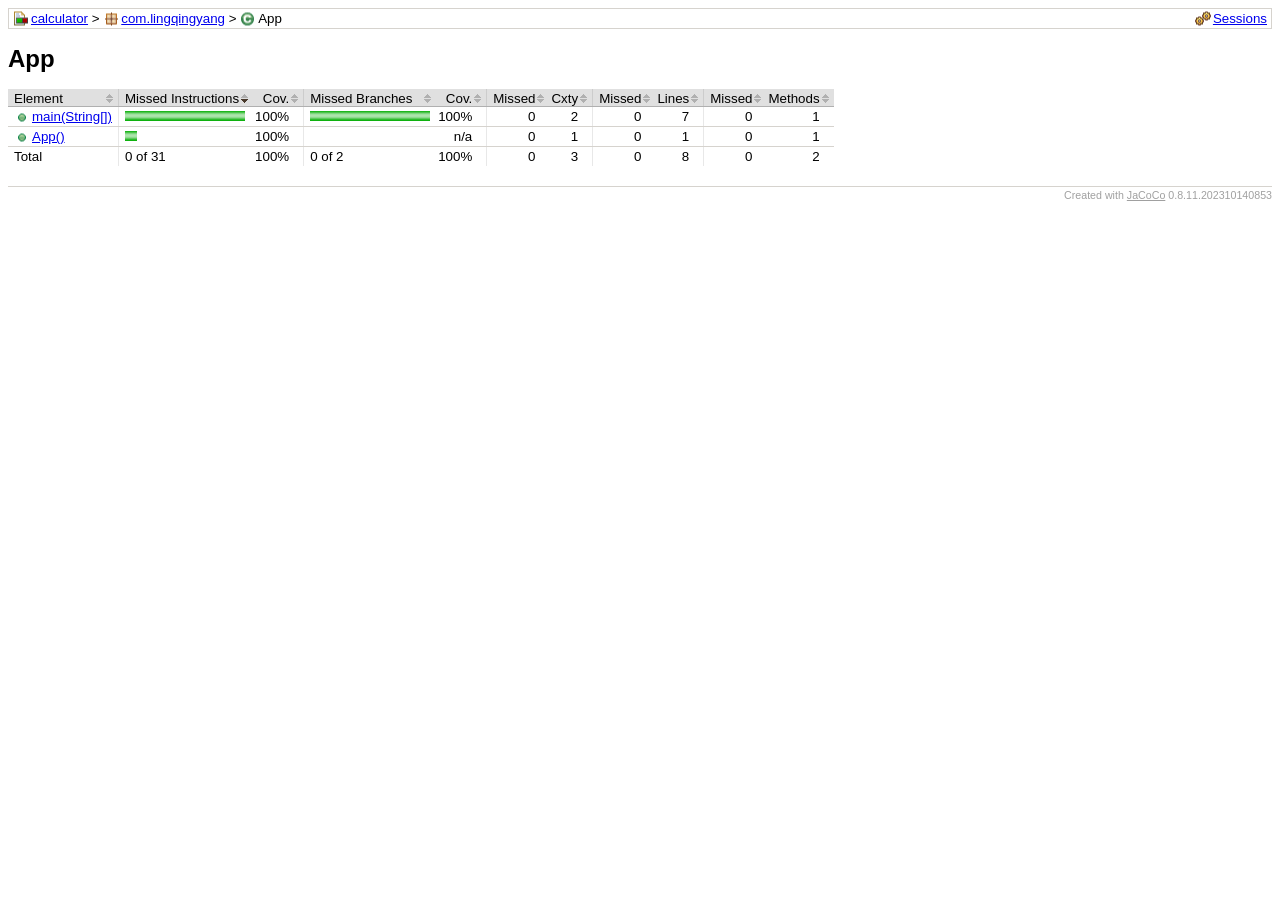
<file: docs/jacoco/com.lingqingyang/App.html>
<?xml version="1.0" encoding="UTF-8"?><!DOCTYPE html PUBLIC "-//W3C//DTD XHTML 1.0 Strict//EN" "http://www.w3.org/TR/xhtml1/DTD/xhtml1-strict.dtd"><html xmlns="http://www.w3.org/1999/xhtml" lang="zh"><head><meta http-equiv="Content-Type" content="text/html;charset=UTF-8"/><link rel="stylesheet" href="../jacoco-resources/report.css" type="text/css"/><link rel="shortcut icon" href="../jacoco-resources/report.gif" type="image/gif"/><title>App</title><script type="text/javascript" src="../jacoco-resources/sort.js"></script></head><body onload="initialSort(['breadcrumb'])"><div class="breadcrumb" id="breadcrumb"><span class="info"><a href="../jacoco-sessions.html" class="el_session">Sessions</a></span><a href="../index.html" class="el_report">calculator</a> &gt; <a href="index.html" class="el_package">com.lingqingyang</a> &gt; <span class="el_class">App</span></div><h1>App</h1><table class="coverage" cellspacing="0" id="coveragetable"><thead><tr><td class="sortable" id="a" onclick="toggleSort(this)">Element</td><td class="down sortable bar" id="b" onclick="toggleSort(this)">Missed Instructions</td><td class="sortable ctr2" id="c" onclick="toggleSort(this)">Cov.</td><td class="sortable bar" id="d" onclick="toggleSort(this)">Missed Branches</td><td class="sortable ctr2" id="e" onclick="toggleSort(this)">Cov.</td><td class="sortable ctr1" id="f" onclick="toggleSort(this)">Missed</td><td class="sortable ctr2" id="g" onclick="toggleSort(this)">Cxty</td><td class="sortable ctr1" id="h" onclick="toggleSort(this)">Missed</td><td class="sortable ctr2" id="i" onclick="toggleSort(this)">Lines</td><td class="sortable ctr1" id="j" onclick="toggleSort(this)">Missed</td><td class="sortable ctr2" id="k" onclick="toggleSort(this)">Methods</td></tr></thead><tfoot><tr><td>Total</td><td class="bar">0 of 31</td><td class="ctr2">100%</td><td class="bar">0 of 2</td><td class="ctr2">100%</td><td class="ctr1">0</td><td class="ctr2">3</td><td class="ctr1">0</td><td class="ctr2">8</td><td class="ctr1">0</td><td class="ctr2">2</td></tr></tfoot><tbody><tr><td id="a1"><a href="App.java.html#L5" class="el_method">main(String[])</a></td><td class="bar" id="b0"><img src="../jacoco-resources/greenbar.gif" width="120" height="10" title="28" alt="28"/></td><td class="ctr2" id="c0">100%</td><td class="bar" id="d0"><img src="../jacoco-resources/greenbar.gif" width="120" height="10" title="2" alt="2"/></td><td class="ctr2" id="e0">100%</td><td class="ctr1" id="f0">0</td><td class="ctr2" id="g0">2</td><td class="ctr1" id="h0">0</td><td class="ctr2" id="i0">7</td><td class="ctr1" id="j0">0</td><td class="ctr2" id="k0">1</td></tr><tr><td id="a0"><a href="App.java.html#L3" class="el_method">App()</a></td><td class="bar" id="b1"><img src="../jacoco-resources/greenbar.gif" width="12" height="10" title="3" alt="3"/></td><td class="ctr2" id="c1">100%</td><td class="bar" id="d1"/><td class="ctr2" id="e1">n/a</td><td class="ctr1" id="f1">0</td><td class="ctr2" id="g1">1</td><td class="ctr1" id="h1">0</td><td class="ctr2" id="i1">1</td><td class="ctr1" id="j1">0</td><td class="ctr2" id="k1">1</td></tr></tbody></table><div class="footer"><span class="right">Created with <a href="http://www.jacoco.org/jacoco">JaCoCo</a> 0.8.11.202310140853</span></div></body></html>
</file>
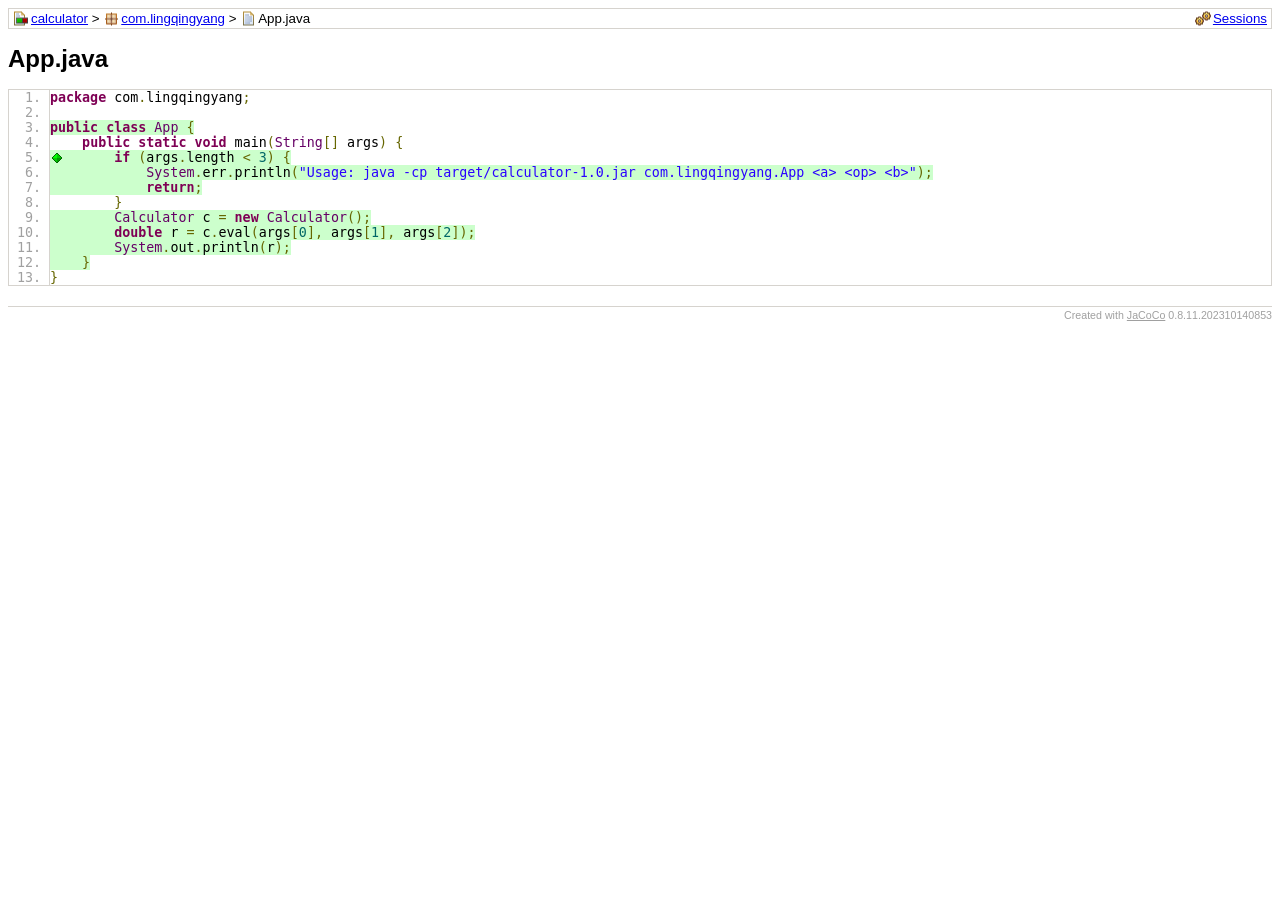
<file: docs/jacoco/com.lingqingyang/App.java.html>
<?xml version="1.0" encoding="UTF-8"?><!DOCTYPE html PUBLIC "-//W3C//DTD XHTML 1.0 Strict//EN" "http://www.w3.org/TR/xhtml1/DTD/xhtml1-strict.dtd"><html xmlns="http://www.w3.org/1999/xhtml" lang="zh"><head><meta http-equiv="Content-Type" content="text/html;charset=UTF-8"/><link rel="stylesheet" href="../jacoco-resources/report.css" type="text/css"/><link rel="shortcut icon" href="../jacoco-resources/report.gif" type="image/gif"/><title>App.java</title><link rel="stylesheet" href="../jacoco-resources/prettify.css" type="text/css"/><script type="text/javascript" src="../jacoco-resources/prettify.js"></script></head><body onload="window['PR_TAB_WIDTH']=4;prettyPrint()"><div class="breadcrumb" id="breadcrumb"><span class="info"><a href="../jacoco-sessions.html" class="el_session">Sessions</a></span><a href="../index.html" class="el_report">calculator</a> &gt; <a href="index.source.html" class="el_package">com.lingqingyang</a> &gt; <span class="el_source">App.java</span></div><h1>App.java</h1><pre class="source lang-java linenums">package com.lingqingyang;

<span class="fc" id="L3">public class App {</span>
    public static void main(String[] args) {
<span class="fc bfc" id="L5" title="All 2 branches covered.">        if (args.length &lt; 3) {</span>
<span class="fc" id="L6">            System.err.println(&quot;Usage: java -cp target/calculator-1.0.jar com.lingqingyang.App &lt;a&gt; &lt;op&gt; &lt;b&gt;&quot;);</span>
<span class="fc" id="L7">            return;</span>
        }
<span class="fc" id="L9">        Calculator c = new Calculator();</span>
<span class="fc" id="L10">        double r = c.eval(args[0], args[1], args[2]);</span>
<span class="fc" id="L11">        System.out.println(r);</span>
<span class="fc" id="L12">    }</span>
}
</pre><div class="footer"><span class="right">Created with <a href="http://www.jacoco.org/jacoco">JaCoCo</a> 0.8.11.202310140853</span></div></body></html>
</file>
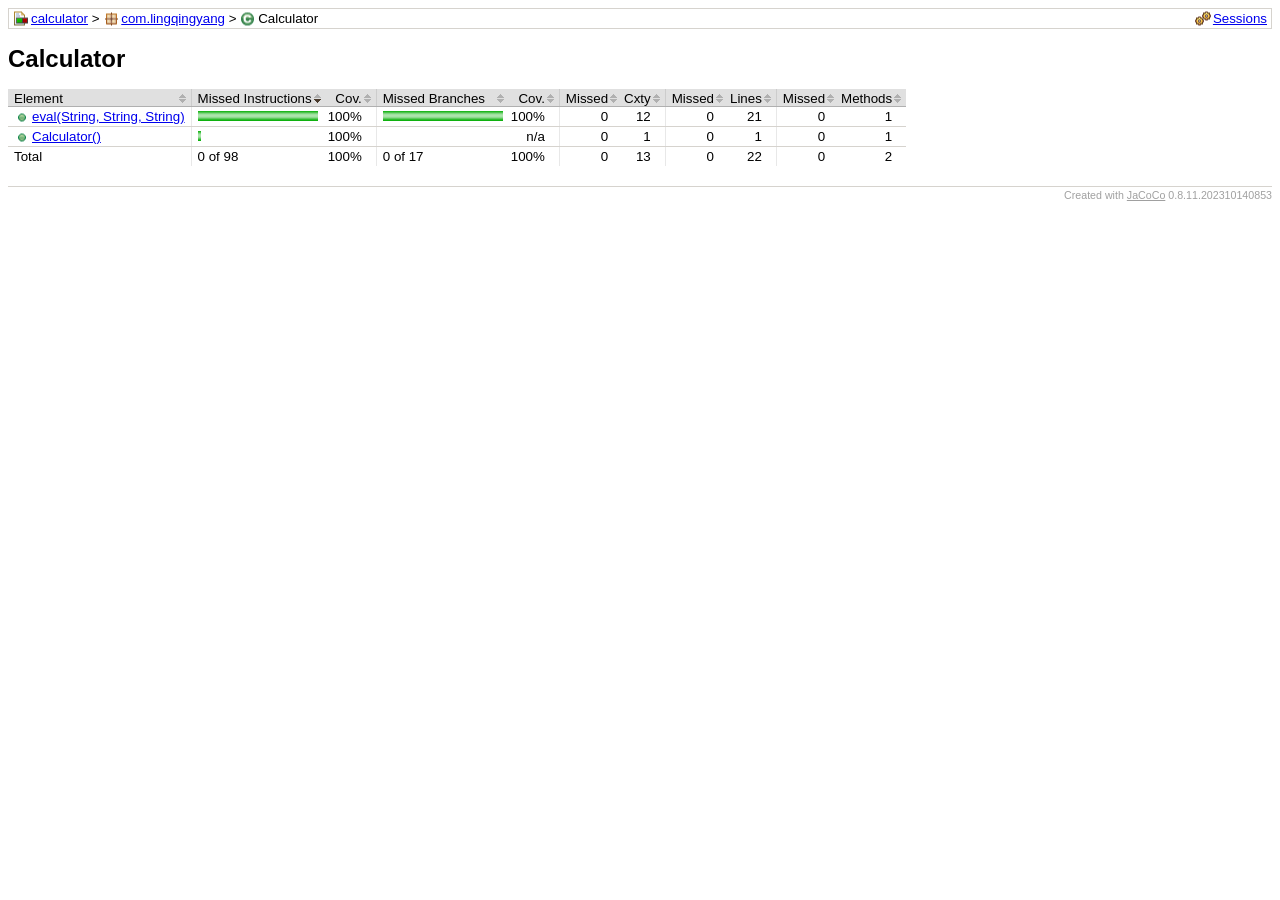
<file: docs/jacoco/com.lingqingyang/Calculator.html>
<?xml version="1.0" encoding="UTF-8"?><!DOCTYPE html PUBLIC "-//W3C//DTD XHTML 1.0 Strict//EN" "http://www.w3.org/TR/xhtml1/DTD/xhtml1-strict.dtd"><html xmlns="http://www.w3.org/1999/xhtml" lang="zh"><head><meta http-equiv="Content-Type" content="text/html;charset=UTF-8"/><link rel="stylesheet" href="../jacoco-resources/report.css" type="text/css"/><link rel="shortcut icon" href="../jacoco-resources/report.gif" type="image/gif"/><title>Calculator</title><script type="text/javascript" src="../jacoco-resources/sort.js"></script></head><body onload="initialSort(['breadcrumb'])"><div class="breadcrumb" id="breadcrumb"><span class="info"><a href="../jacoco-sessions.html" class="el_session">Sessions</a></span><a href="../index.html" class="el_report">calculator</a> &gt; <a href="index.html" class="el_package">com.lingqingyang</a> &gt; <span class="el_class">Calculator</span></div><h1>Calculator</h1><table class="coverage" cellspacing="0" id="coveragetable"><thead><tr><td class="sortable" id="a" onclick="toggleSort(this)">Element</td><td class="down sortable bar" id="b" onclick="toggleSort(this)">Missed Instructions</td><td class="sortable ctr2" id="c" onclick="toggleSort(this)">Cov.</td><td class="sortable bar" id="d" onclick="toggleSort(this)">Missed Branches</td><td class="sortable ctr2" id="e" onclick="toggleSort(this)">Cov.</td><td class="sortable ctr1" id="f" onclick="toggleSort(this)">Missed</td><td class="sortable ctr2" id="g" onclick="toggleSort(this)">Cxty</td><td class="sortable ctr1" id="h" onclick="toggleSort(this)">Missed</td><td class="sortable ctr2" id="i" onclick="toggleSort(this)">Lines</td><td class="sortable ctr1" id="j" onclick="toggleSort(this)">Missed</td><td class="sortable ctr2" id="k" onclick="toggleSort(this)">Methods</td></tr></thead><tfoot><tr><td>Total</td><td class="bar">0 of 98</td><td class="ctr2">100%</td><td class="bar">0 of 17</td><td class="ctr2">100%</td><td class="ctr1">0</td><td class="ctr2">13</td><td class="ctr1">0</td><td class="ctr2">22</td><td class="ctr1">0</td><td class="ctr2">2</td></tr></tfoot><tbody><tr><td id="a1"><a href="Calculator.java.html#L8" class="el_method">eval(String, String, String)</a></td><td class="bar" id="b0"><img src="../jacoco-resources/greenbar.gif" width="120" height="10" title="95" alt="95"/></td><td class="ctr2" id="c0">100%</td><td class="bar" id="d0"><img src="../jacoco-resources/greenbar.gif" width="120" height="10" title="17" alt="17"/></td><td class="ctr2" id="e0">100%</td><td class="ctr1" id="f0">0</td><td class="ctr2" id="g0">12</td><td class="ctr1" id="h0">0</td><td class="ctr2" id="i0">21</td><td class="ctr1" id="j0">0</td><td class="ctr2" id="k0">1</td></tr><tr><td id="a0"><a href="Calculator.java.html#L5" class="el_method">Calculator()</a></td><td class="bar" id="b1"><img src="../jacoco-resources/greenbar.gif" width="3" height="10" title="3" alt="3"/></td><td class="ctr2" id="c1">100%</td><td class="bar" id="d1"/><td class="ctr2" id="e1">n/a</td><td class="ctr1" id="f1">0</td><td class="ctr2" id="g1">1</td><td class="ctr1" id="h1">0</td><td class="ctr2" id="i1">1</td><td class="ctr1" id="j1">0</td><td class="ctr2" id="k1">1</td></tr></tbody></table><div class="footer"><span class="right">Created with <a href="http://www.jacoco.org/jacoco">JaCoCo</a> 0.8.11.202310140853</span></div></body></html>
</file>
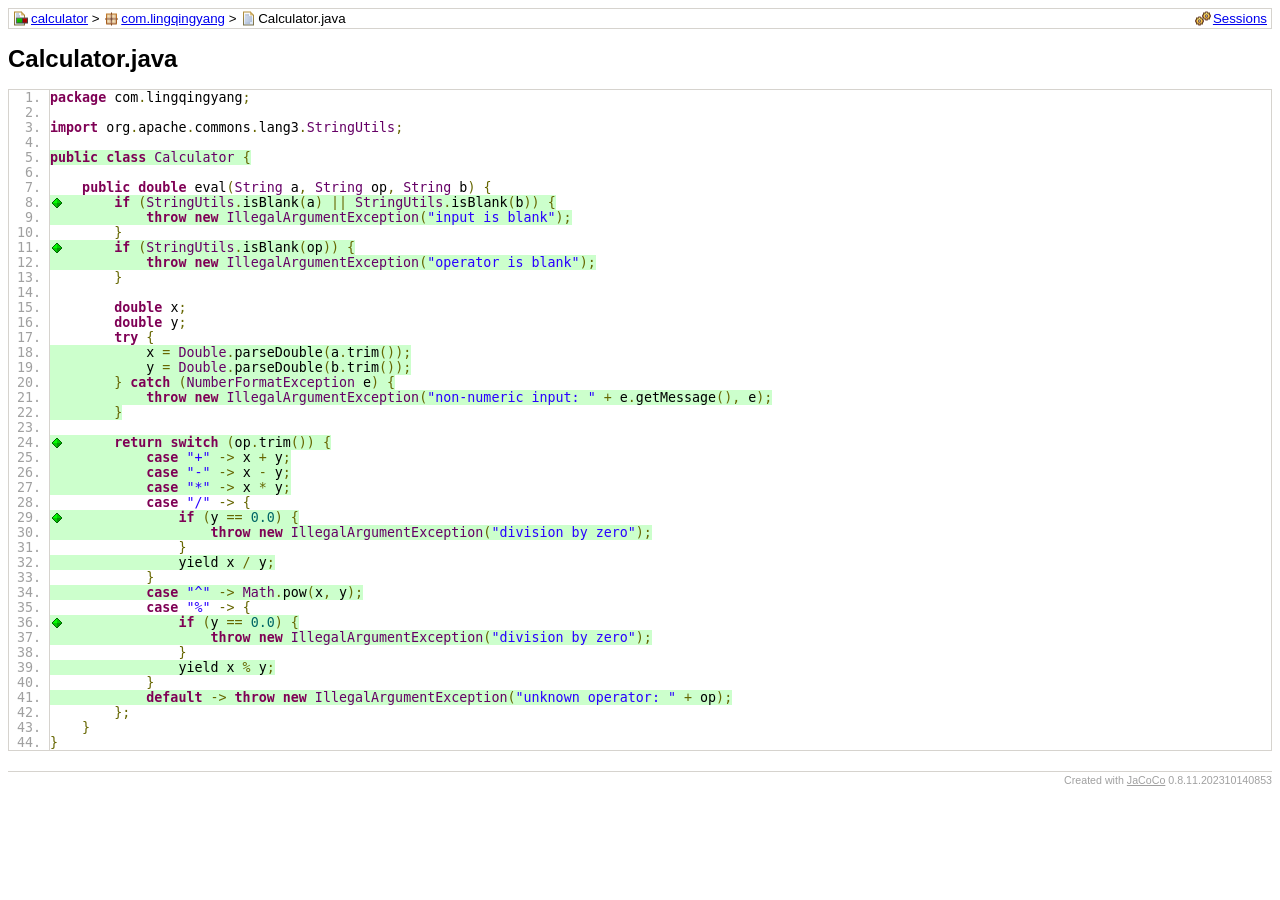
<file: docs/jacoco/com.lingqingyang/Calculator.java.html>
<?xml version="1.0" encoding="UTF-8"?><!DOCTYPE html PUBLIC "-//W3C//DTD XHTML 1.0 Strict//EN" "http://www.w3.org/TR/xhtml1/DTD/xhtml1-strict.dtd"><html xmlns="http://www.w3.org/1999/xhtml" lang="zh"><head><meta http-equiv="Content-Type" content="text/html;charset=UTF-8"/><link rel="stylesheet" href="../jacoco-resources/report.css" type="text/css"/><link rel="shortcut icon" href="../jacoco-resources/report.gif" type="image/gif"/><title>Calculator.java</title><link rel="stylesheet" href="../jacoco-resources/prettify.css" type="text/css"/><script type="text/javascript" src="../jacoco-resources/prettify.js"></script></head><body onload="window['PR_TAB_WIDTH']=4;prettyPrint()"><div class="breadcrumb" id="breadcrumb"><span class="info"><a href="../jacoco-sessions.html" class="el_session">Sessions</a></span><a href="../index.html" class="el_report">calculator</a> &gt; <a href="index.source.html" class="el_package">com.lingqingyang</a> &gt; <span class="el_source">Calculator.java</span></div><h1>Calculator.java</h1><pre class="source lang-java linenums">package com.lingqingyang;

import org.apache.commons.lang3.StringUtils;

<span class="fc" id="L5">public class Calculator {</span>

    public double eval(String a, String op, String b) {
<span class="fc bfc" id="L8" title="All 4 branches covered.">        if (StringUtils.isBlank(a) || StringUtils.isBlank(b)) {</span>
<span class="fc" id="L9">            throw new IllegalArgumentException(&quot;input is blank&quot;);</span>
        }
<span class="fc bfc" id="L11" title="All 2 branches covered.">        if (StringUtils.isBlank(op)) {</span>
<span class="fc" id="L12">            throw new IllegalArgumentException(&quot;operator is blank&quot;);</span>
        }

        double x;
        double y;
        try {
<span class="fc" id="L18">            x = Double.parseDouble(a.trim());</span>
<span class="fc" id="L19">            y = Double.parseDouble(b.trim());</span>
<span class="fc" id="L20">        } catch (NumberFormatException e) {</span>
<span class="fc" id="L21">            throw new IllegalArgumentException(&quot;non-numeric input: &quot; + e.getMessage(), e);</span>
<span class="fc" id="L22">        }</span>

<span class="fc bfc" id="L24" title="All 7 branches covered.">        return switch (op.trim()) {</span>
<span class="fc" id="L25">            case &quot;+&quot; -&gt; x + y;</span>
<span class="fc" id="L26">            case &quot;-&quot; -&gt; x - y;</span>
<span class="fc" id="L27">            case &quot;*&quot; -&gt; x * y;</span>
            case &quot;/&quot; -&gt; {
<span class="fc bfc" id="L29" title="All 2 branches covered.">                if (y == 0.0) {</span>
<span class="fc" id="L30">                    throw new IllegalArgumentException(&quot;division by zero&quot;);</span>
                }
<span class="fc" id="L32">                yield x / y;</span>
            }
<span class="fc" id="L34">            case &quot;^&quot; -&gt; Math.pow(x, y);</span>
            case &quot;%&quot; -&gt; {
<span class="fc bfc" id="L36" title="All 2 branches covered.">                if (y == 0.0) {</span>
<span class="fc" id="L37">                    throw new IllegalArgumentException(&quot;division by zero&quot;);</span>
                }
<span class="fc" id="L39">                yield x % y;</span>
            }
<span class="fc" id="L41">            default -&gt; throw new IllegalArgumentException(&quot;unknown operator: &quot; + op);</span>
        };
    }
}
</pre><div class="footer"><span class="right">Created with <a href="http://www.jacoco.org/jacoco">JaCoCo</a> 0.8.11.202310140853</span></div></body></html>
</file>
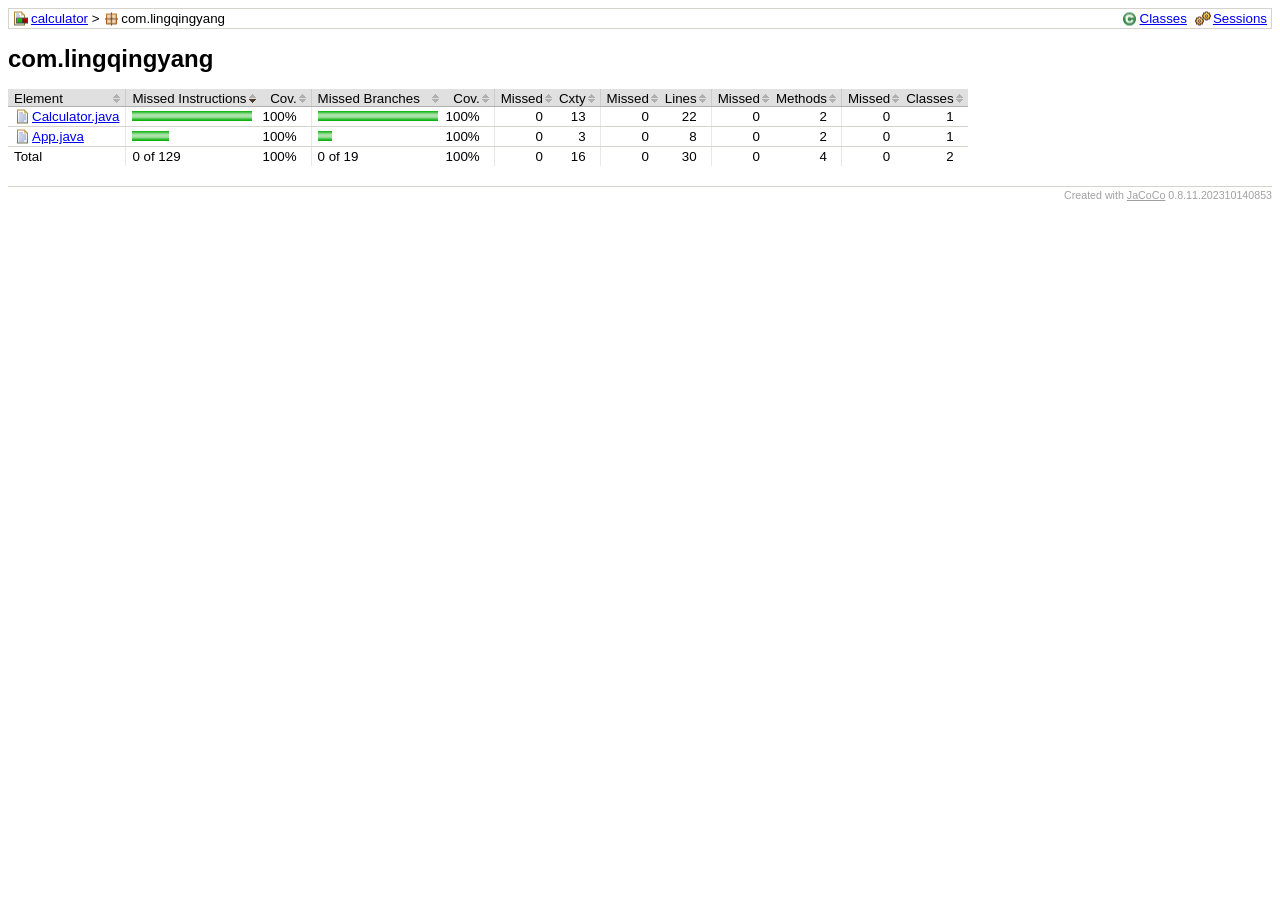
<file: docs/jacoco/com.lingqingyang/index.source.html>
<?xml version="1.0" encoding="UTF-8"?><!DOCTYPE html PUBLIC "-//W3C//DTD XHTML 1.0 Strict//EN" "http://www.w3.org/TR/xhtml1/DTD/xhtml1-strict.dtd"><html xmlns="http://www.w3.org/1999/xhtml" lang="zh"><head><meta http-equiv="Content-Type" content="text/html;charset=UTF-8"/><link rel="stylesheet" href="../jacoco-resources/report.css" type="text/css"/><link rel="shortcut icon" href="../jacoco-resources/report.gif" type="image/gif"/><title>com.lingqingyang</title><script type="text/javascript" src="../jacoco-resources/sort.js"></script></head><body onload="initialSort(['breadcrumb', 'coveragetable'])"><div class="breadcrumb" id="breadcrumb"><span class="info"><a href="index.html" class="el_class">Classes</a><a href="../jacoco-sessions.html" class="el_session">Sessions</a></span><a href="../index.html" class="el_report">calculator</a> &gt; <span class="el_package">com.lingqingyang</span></div><h1>com.lingqingyang</h1><table class="coverage" cellspacing="0" id="coveragetable"><thead><tr><td class="sortable" id="a" onclick="toggleSort(this)">Element</td><td class="down sortable bar" id="b" onclick="toggleSort(this)">Missed Instructions</td><td class="sortable ctr2" id="c" onclick="toggleSort(this)">Cov.</td><td class="sortable bar" id="d" onclick="toggleSort(this)">Missed Branches</td><td class="sortable ctr2" id="e" onclick="toggleSort(this)">Cov.</td><td class="sortable ctr1" id="f" onclick="toggleSort(this)">Missed</td><td class="sortable ctr2" id="g" onclick="toggleSort(this)">Cxty</td><td class="sortable ctr1" id="h" onclick="toggleSort(this)">Missed</td><td class="sortable ctr2" id="i" onclick="toggleSort(this)">Lines</td><td class="sortable ctr1" id="j" onclick="toggleSort(this)">Missed</td><td class="sortable ctr2" id="k" onclick="toggleSort(this)">Methods</td><td class="sortable ctr1" id="l" onclick="toggleSort(this)">Missed</td><td class="sortable ctr2" id="m" onclick="toggleSort(this)">Classes</td></tr></thead><tfoot><tr><td>Total</td><td class="bar">0 of 129</td><td class="ctr2">100%</td><td class="bar">0 of 19</td><td class="ctr2">100%</td><td class="ctr1">0</td><td class="ctr2">16</td><td class="ctr1">0</td><td class="ctr2">30</td><td class="ctr1">0</td><td class="ctr2">4</td><td class="ctr1">0</td><td class="ctr2">2</td></tr></tfoot><tbody><tr><td id="a1"><a href="Calculator.java.html" class="el_source">Calculator.java</a></td><td class="bar" id="b0"><img src="../jacoco-resources/greenbar.gif" width="120" height="10" title="98" alt="98"/></td><td class="ctr2" id="c0">100%</td><td class="bar" id="d0"><img src="../jacoco-resources/greenbar.gif" width="120" height="10" title="17" alt="17"/></td><td class="ctr2" id="e0">100%</td><td class="ctr1" id="f0">0</td><td class="ctr2" id="g0">13</td><td class="ctr1" id="h0">0</td><td class="ctr2" id="i0">22</td><td class="ctr1" id="j0">0</td><td class="ctr2" id="k0">2</td><td class="ctr1" id="l0">0</td><td class="ctr2" id="m0">1</td></tr><tr><td id="a0"><a href="App.java.html" class="el_source">App.java</a></td><td class="bar" id="b1"><img src="../jacoco-resources/greenbar.gif" width="37" height="10" title="31" alt="31"/></td><td class="ctr2" id="c1">100%</td><td class="bar" id="d1"><img src="../jacoco-resources/greenbar.gif" width="14" height="10" title="2" alt="2"/></td><td class="ctr2" id="e1">100%</td><td class="ctr1" id="f1">0</td><td class="ctr2" id="g1">3</td><td class="ctr1" id="h1">0</td><td class="ctr2" id="i1">8</td><td class="ctr1" id="j1">0</td><td class="ctr2" id="k1">2</td><td class="ctr1" id="l1">0</td><td class="ctr2" id="m1">1</td></tr></tbody></table><div class="footer"><span class="right">Created with <a href="http://www.jacoco.org/jacoco">JaCoCo</a> 0.8.11.202310140853</span></div></body></html>
</file>
<file: docs/jacoco/jacoco-resources/report.css>
body, td {
  font-family:sans-serif;
  font-size:10pt;
}

h1 {
  font-weight:bold;
  font-size:18pt;
}

.breadcrumb {
  border:#d6d3ce 1px solid;
  padding:2px 4px 2px 4px;
}

.breadcrumb .info {
  float:right;
}

.breadcrumb .info a {
  margin-left:8px;
}

.el_report {
  padding-left:18px;
  background-image:url(report.gif);
  background-position:left center;
  background-repeat:no-repeat;
}

.el_group {
  padding-left:18px;
  background-image:url(group.gif);
  background-position:left center;
  background-repeat:no-repeat;
}

.el_bundle {
  padding-left:18px;
  background-image:url(bundle.gif);
  background-position:left center;
  background-repeat:no-repeat;
}

.el_package {
  padding-left:18px;
  background-image:url(package.gif);
  background-position:left center;
  background-repeat:no-repeat;
}

.el_class {
  padding-left:18px;
  background-image:url(class.gif);
  background-position:left center;
  background-repeat:no-repeat;
}

.el_source {
  padding-left:18px;
  background-image:url(source.gif);
  background-position:left center;
  background-repeat:no-repeat;
}

.el_method {
  padding-left:18px;
  background-image:url(method.gif);
  background-position:left center;
  background-repeat:no-repeat;
}

.el_session {
  padding-left:18px;
  background-image:url(session.gif);
  background-position:left center;
  background-repeat:no-repeat;
}

pre.source {
  border:#d6d3ce 1px solid;
  font-family:monospace;
}

pre.source ol {
  margin-bottom: 0px;
  margin-top: 0px;
}

pre.source li {
  border-left: 1px solid #D6D3CE;
  color: #A0A0A0;
  padding-left: 0px;
}

pre.source span.fc {
  background-color:#ccffcc;
}

pre.source span.nc {
  background-color:#ffaaaa;
}

pre.source span.pc {
  background-color:#ffffcc;
}

pre.source span.bfc {
  background-image: url(branchfc.gif);
  background-repeat: no-repeat;
  background-position: 2px center;
}

pre.source span.bfc:hover {
  background-color:#80ff80;
}

pre.source span.bnc {
  background-image: url(branchnc.gif);
  background-repeat: no-repeat;
  background-position: 2px center;
}

pre.source span.bnc:hover {
  background-color:#ff8080;
}

pre.source span.bpc {
  background-image: url(branchpc.gif);
  background-repeat: no-repeat;
  background-position: 2px center;
}

pre.source span.bpc:hover {
  background-color:#ffff80;
}

table.coverage {
  empty-cells:show;
  border-collapse:collapse;
}

table.coverage thead {
  background-color:#e0e0e0;
}

table.coverage thead td {
  white-space:nowrap;
  padding:2px 14px 0px 6px;
  border-bottom:#b0b0b0 1px solid;
}

table.coverage thead td.bar {
  border-left:#cccccc 1px solid;
}

table.coverage thead td.ctr1 {
  text-align:right;
  border-left:#cccccc 1px solid;
}

table.coverage thead td.ctr2 {
  text-align:right;
  padding-left:2px;
}

table.coverage thead td.sortable {
  cursor:pointer;
  background-image:url(sort.gif);
  background-position:right center;
  background-repeat:no-repeat;
}

table.coverage thead td.up {
  background-image:url(up.gif);
}

table.coverage thead td.down {
  background-image:url(down.gif);
}

table.coverage tbody td {
  white-space:nowrap;
  padding:2px 6px 2px 6px;
  border-bottom:#d6d3ce 1px solid;
}

table.coverage tbody tr:hover {
  background: #f0f0d0 !important;
}

table.coverage tbody td.bar {
  border-left:#e8e8e8 1px solid;
}

table.coverage tbody td.ctr1 {
  text-align:right;
  padding-right:14px;
  border-left:#e8e8e8 1px solid;
}

table.coverage tbody td.ctr2 {
  text-align:right;
  padding-right:14px;
  padding-left:2px;
}

table.coverage tfoot td {
  white-space:nowrap;
  padding:2px 6px 2px 6px;
}

table.coverage tfoot td.bar {
  border-left:#e8e8e8 1px solid;
}

table.coverage tfoot td.ctr1 {
  text-align:right;
  padding-right:14px;
  border-left:#e8e8e8 1px solid;
}

table.coverage tfoot td.ctr2 {
  text-align:right;
  padding-right:14px;
  padding-left:2px;
}

.footer {
  margin-top:20px;
  border-top:#d6d3ce 1px solid;
  padding-top:2px;
  font-size:8pt;
  color:#a0a0a0;
}

.footer a {
  color:#a0a0a0;
}

.right {
  float:right;
}
</file>
<file: docs/jacoco/jacoco-resources/prettify.css>
/* Pretty printing styles. Used with prettify.js. */

.str { color: #2A00FF; }
.kwd { color: #7F0055; font-weight:bold; }
.com { color: #3F5FBF; }
.typ { color: #606; }
.lit { color: #066; }
.pun { color: #660; }
.pln { color: #000; }
.tag { color: #008; }
.atn { color: #606; }
.atv { color: #080; }
.dec { color: #606; }
</file>
